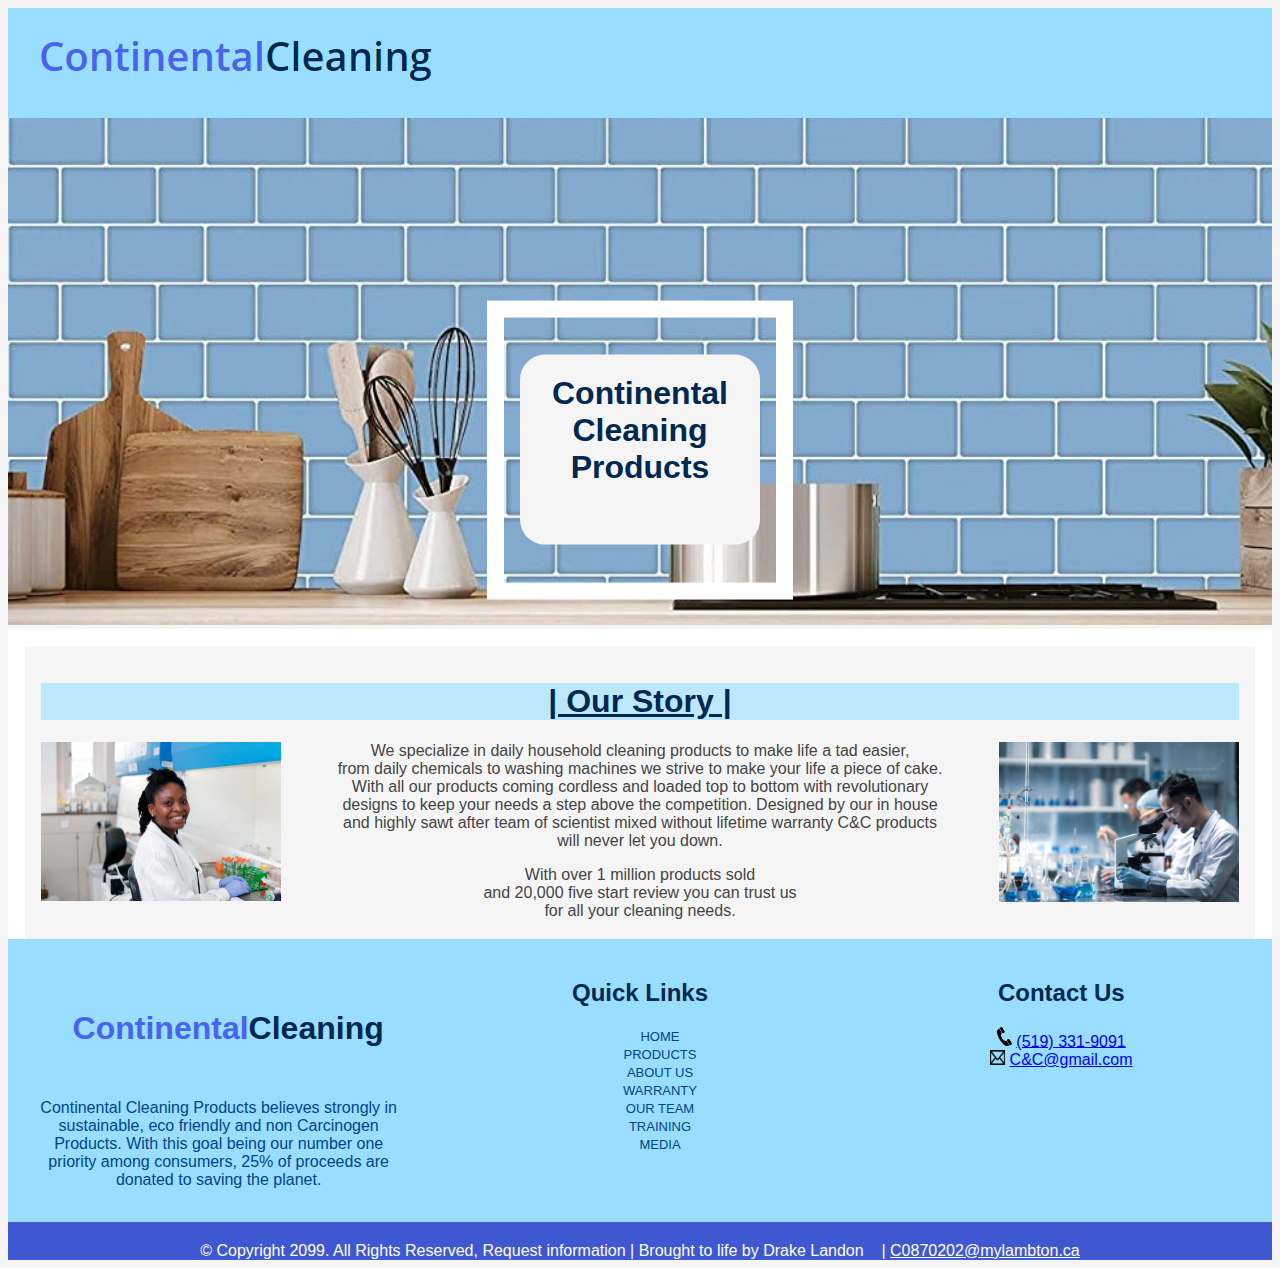
<file: about.html>
<!DOCTYPE html>
<html lang="en">
    <!--links all the other style sheets since i split them up-->
    <head>
        <link rel="stylesheet" href="css/head.css">
        <link rel="stylesheet" href="css/foot.css">
        <link rel="stylesheet" href="css/body.css">
        <link rel="stylesheet" href="css/about.css">
        <title>Continental Cleaning Products</title>
        <meta charset="utf-8">
        <link rel="stylesheet" href="css/optimized.css">
        <script src="js/script.js"></script>
    </head>
    <body>
<header>
    <div class ="container">
        <!--title text 1/2 white and 1/2 blue-->
        <a href="index.html" ><img class="logo" src="images/logo.png" alt="company logo"></a>
        <nav>
            <ul>
                
                <button class="dropbtn"><a href="index.html">Home</button></a>
                <button class="dropbtn"><a href="specials.html">Products</button></a>
                <button class="dropbtn"><a href="about.html">About Us</button></a>

                <div class="dropdown">
                    <button class="dropbtn">Company Info ⮟</button>
                    <div class="dropdown-content">
                        <a href="contact.html">warranty</a>
                        <a href="team.html">Our Team</a>
                        <a href="training.html">Training</a>
                        <a href="media.html">Media</a>
                    </div>
                  </div>

                <!--include in drop down-->


             
                <div class="dropdown">
                    <button class="dropbtn">Reports ⮟</button>
                    <div class="dropdown-content">
                      <a href="WEB1.html">Reports #1</a>
                      <a href="WEB2.html">Reports #2</a>
                      <a href="WEB3.html">Reports #3</a>
                      <a href="WEB4.html">Reports #4</a>
                      <a href="web1-4code.html">SQL code</a>
                    </div>
                  </div>
            </ul>
        </nav>
    </div>
</header>
<main>
    <div class="top_img" >
        <img src="images/backspash___.jpg" alt="blue and white tiles" style="width:100%;">
        <div class="top-left">
            <h1 class="title">Continental Cleaning Products</h1>
        </div>
    </div>

<div class="para">
    <h1 class="heading">| Our Story |</h1>
    <img class="img1" src="images/lab2.jpg" alt="blue and white tiles">
    <img class="img2" src="images/lab1.webp" alt="blue and white tiles">
    <p class="story">
        We specialize in daily household cleaning products to make life a tad easier,<br>
        from daily chemicals to washing machines we strive to make your life a piece of cake.<br>
         With all our products coming cordless and loaded top to bottom with revolutionary <br>
         designs to keep your needs a step above the competition. Designed by our in house <br>
         and highly sawt after team of scientist mixed without lifetime warranty C&C products <br>
         will never let you down.</p>

    <p class="review">
        With over 1 million products sold <br>
        and 20,000 five start review you can trust us<br>
        for all your cleaning needs.
    </p>
</div>
</main>

                       <!--footer starts and is split into 3 sections-->
                       <div class="footer"> 
                        <div class ="footer_main">
                            <div class="footer_section about">
                                
                                <h1 class = "logo"> <span>Continental</span>Cleaning </h1>
            
                                <p>Continental Cleaning Products believes strongly in
                                    sustainable, eco friendly and non Carcinogen Products.
                                    With this goal being our number one priority among consumers,
                                    25% of proceeds are donated to saving the planet.</p>
            
                            </div>
                            <div class="footer_section links">
                                <h2>Quick Links</h2>
                                <ul>
                                    <li><a href="index.html">Home</a></li>
                                    <li><a href="specials.html">Products</a> </li>
                                    <li><a href="about.html">About Us</a></li>
                                    <li><a href="contact.html">warranty</a></li>
                                    <li><a href="team.html">Our Team</a></li>
                                    <li><a href="training.html">Training</a></li>
                                    <li><a href="media.html">Media</a></li>
                                </ul>
                            </div>
                            <div class="footer_section contact">
                                <h2 class="title2">Contact Us</h2>
                                <div class="contact">
                                    <img src="images/phone-icon.png" alt="phone icon" height="19.6" width="15"> 
                                    <a href="tel:5193319091">(519) 331-9091</a>
                                    <br>
                                    <img src="images/email-icon.png" alt="email icon" height="15" width="15">
                                    <a href="mailto:C&C@gmail.com">C&C@gmail.com</a>
                                </div>
                            </div>
                            <!--this is under the footer and just shows name and company-->
                        </div> 
                        <div class="footer_bottom">
                            &copy; Copyright 2099. All Rights Reserved, Request information | Brought to life by Drake Landon &nbsp;&nbsp; | <a class ="email" href="mailto:C0870202@mylambton.ca">C0870202@mylambton.ca</a>
                        </div>
            
                    </div>
                </body>
            
            </html>
            </html>
</file>
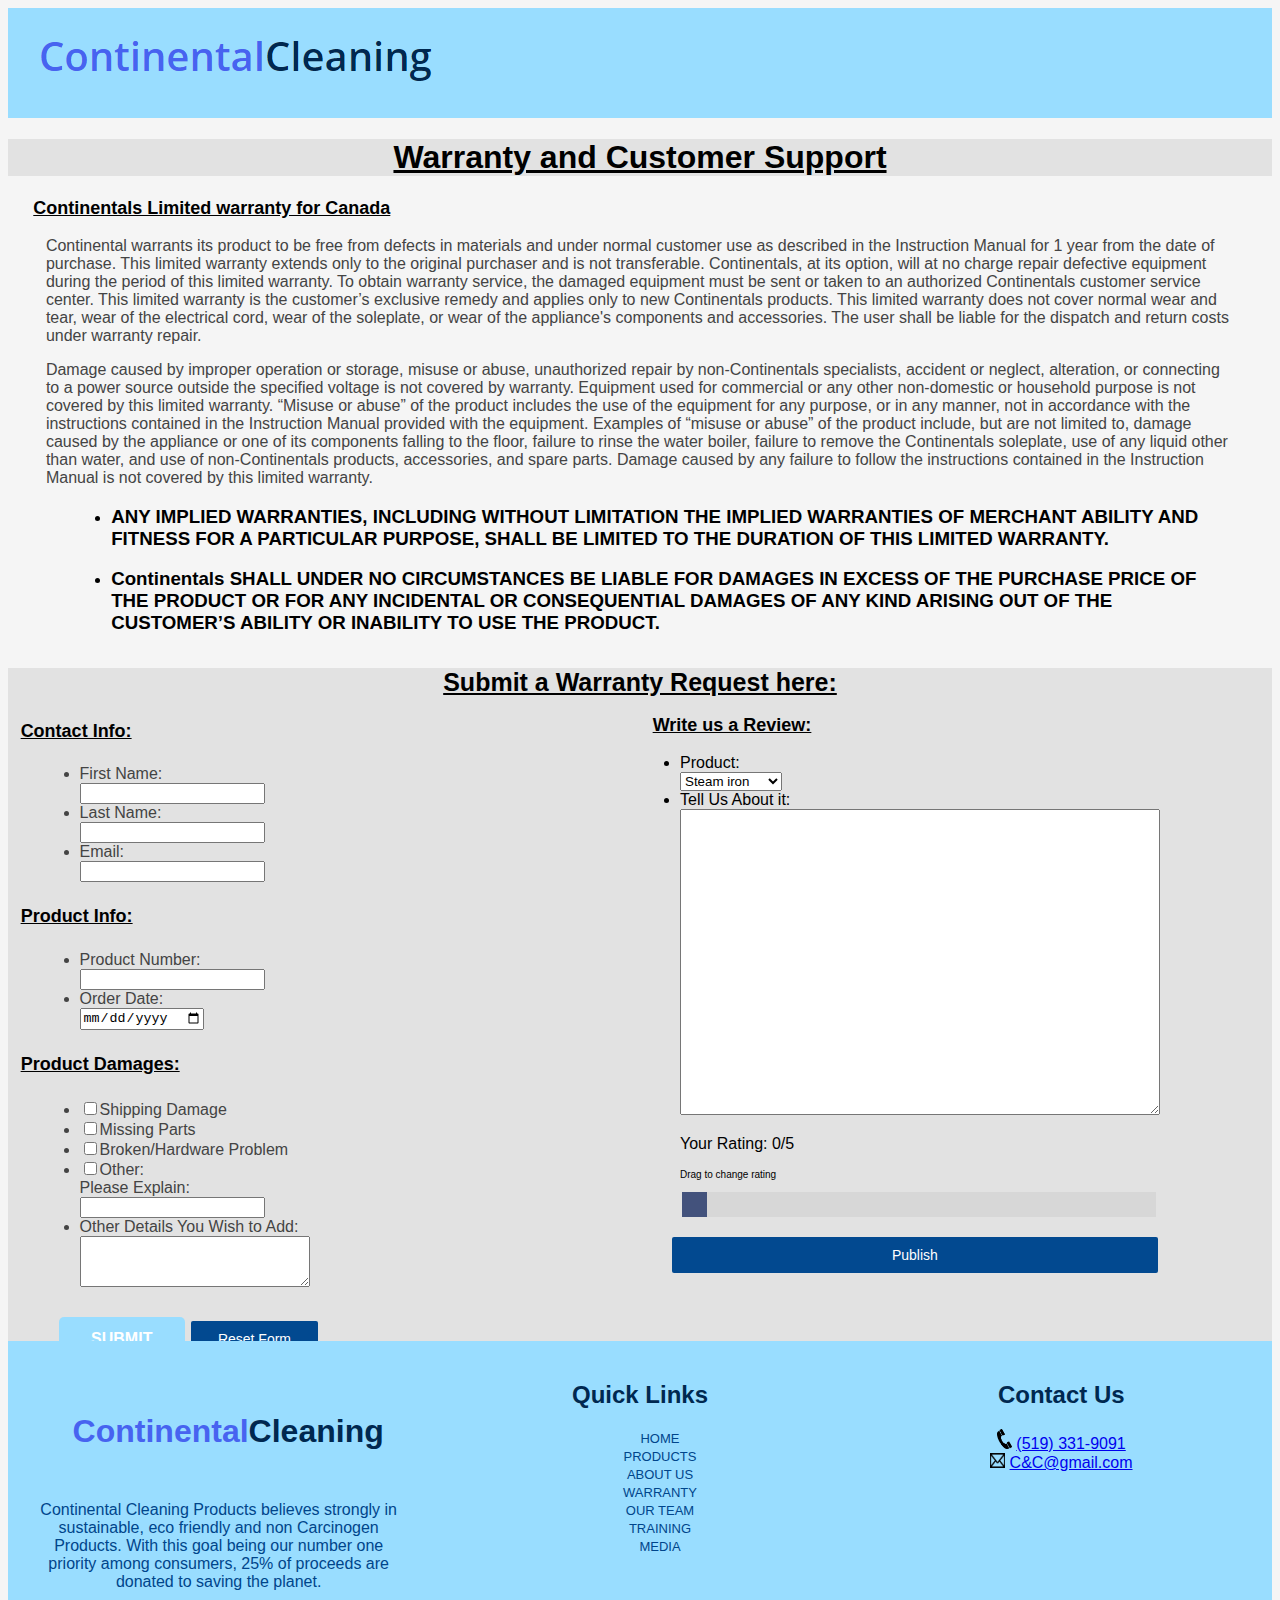
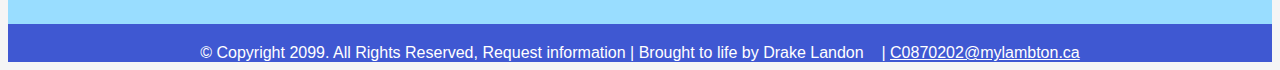
<file: contact.html>
<!DOCTYPE html>
<html lang="en">
    <!--links all the other style sheets since i split them up-->
    <head>
        <link rel="stylesheet" href="css/head.css">
        <link rel="stylesheet" href="css/foot.css">
        <link rel="stylesheet" href="css/body.css">
        <link rel="stylesheet" href="css/contact.css">
        <title>Continental Cleaning Products</title>
        <meta charset="utf-8">
        <link rel="stylesheet" href="css/optimized.css">
        <script src="js/script.js"></script>
    </head>
    <body>
<header>
    <div class ="container">
        <!--title text 1/2 white and 1/2 blue-->
        <a href="index.html" ><img class="logo" src="images/logo.png" alt="company logo"></a>
        <nav>
            <ul>
                
                <button class="dropbtn"><a href="index.html">Home</button></a>
                <button class="dropbtn"><a href="specials.html">Products</button></a>
                <button class="dropbtn"><a href="about.html">About Us</button></a>

                <div class="dropdown">
                    <button class="dropbtn">Company Info ⮟</button>
                    <div class="dropdown-content">
                        <a href="contact.html">warranty</a>
                        <a href="team.html">Our Team</a>
                        <a href="training.html">Training</a>
                        <a href="media.html">Media</a>
                    </div>
                  </div>

                <!--include in drop down-->


             
                <div class="dropdown">
                    <button class="dropbtn">Reports ⮟</button>
                    <div class="dropdown-content">
                      <a href="WEB1.html">Reports #1</a>
                      <a href="WEB2.html">Reports #2</a>
                      <a href="WEB3.html">Reports #3</a>
                      <a href="WEB4.html">Reports #4</a>
                      <a href="web1-4code.html">SQL code</a>
                    </div>
                  </div>
            </ul>
        </nav>
    </div>
</header>
<h1 class = "maint">Warranty and Customer Support</h1>   
<main>
    <h3 class ="title">Continentals Limited warranty for Canada</h3>
    <div class = "mainp">
    <p>Continental warrants its product to be free from defects in materials and 
         under normal customer use as described in the Instruction Manual for 1 year 
         from the date of purchase. This limited warranty extends only to the original 
         purchaser and is not transferable. Continentals, at its option, will at no charge 
         repair defective equipment during the period of this limited warranty. To obtain 
         warranty service, the damaged equipment must be sent or taken to an authorized Continentals 
         customer service center. This limited warranty is the customer’s exclusive remedy 
         and applies only to new Continentals products. This limited warranty does not cover 
         normal wear and tear, wear of the electrical cord, wear of the soleplate, or wear 
         of the appliance's components and accessories. The user shall be liable for the 
         dispatch and return costs under warranty repair.
    </p>  
    <p>
        Damage caused by improper operation or storage, misuse or abuse, 
        unauthorized repair by non-Continentals specialists, accident or neglect, alteration, 
        or connecting to a power source outside the specified voltage is not covered by 
        warranty. Equipment used for commercial or any other non-domestic or household purpose 
        is not covered by this limited warranty. “Misuse or abuse” of the product includes the 
        use of the equipment for any purpose, or in any manner, not in accordance with the instructions 
        contained in the Instruction Manual provided with the equipment. Examples of “misuse or abuse”
        of the product include, but are not limited to, damage caused by the appliance or one of its 
        components falling to the floor, failure to rinse the water boiler, failure to remove the
        Continentals soleplate, use of any liquid other than water, and use of non-Continentals products, 
        accessories, and spare parts. Damage caused by any failure to follow the instructions 
        contained in the Instruction Manual is not covered by this limited warranty.
    </p>
    </div>
<ul class = "terms">
    <li><h3>ANY IMPLIED WARRANTIES, INCLUDING WITHOUT LIMITATION THE IMPLIED WARRANTIES OF MERCHANT ABILITY AND FITNESS FOR A PARTICULAR PURPOSE, SHALL BE LIMITED TO THE DURATION OF THIS LIMITED WARRANTY.</h3></li>
    <li><h3>Continentals SHALL UNDER NO CIRCUMSTANCES BE LIABLE FOR DAMAGES IN EXCESS OF THE PURCHASE PRICE OF THE PRODUCT OR FOR ANY INCIDENTAL OR CONSEQUENTIAL DAMAGES OF ANY KIND ARISING OUT OF THE CUSTOMER’S ABILITY OR INABILITY TO USE THE PRODUCT.</h3></li>
</ul>   
    <h4 class = "maintitle">Submit a Warranty Request here:</h4>
    <form>
<div class="row">
    <div class="column">
    <h4 class = "title">Contact Info:</h4>
    <ul class = "input"><!-- Start Form -->
        <li><label for="fName">First Name:<br></label><input type="text" name="fName" id="fName"></form></li>
        <li><form><label for="fName">Last Name:<br></label><input type="text" name="lName" id="lName"></form></li>
        <li><form><label for="email">Email:<br></label><input type="email" name="email"  id="email"></form></li>
    </ul>
    <h4 class = "title">Product Info:</h4>
    <ul class = "input">
        <li><form><label for="phone">Product Number:<br> </label><input type="num" id="num" name="num"></form></li>
        <li><label for="start">Order Date:<br></label><input type="date" id="start" name="order"value="yy7y/mm/dd"min="2021-01-01" max=""></li>
    </ul>
    
        <h4 class = "title">Product Damages:<br></h4> 
        <ul class = "input"> 
          <li><input type="checkbox" name="ship" id="ship" value="ship" class="ship">Shipping Damage</li>
          <li><input type="checkbox" name="miss" id="miss" value="miss" class="chkbx">Missing Parts</li>  
          <li><input type="checkbox" name="broke" id="broke" value="broke" class="chkbx">Broken/Hardware Problem</li>
          <li><input type="checkbox" name="other" id="other" value="other" class="chkbx">Other:<br>Please Explain: <br><input type="text" name="fName" id="fName"></li>
        
          <li><label for="questions"> Other Details You Wish to Add: <br></label>
          <textarea style="width: 40%;" id="questions" name="questions" rows="3" cols="28"></textarea></li>
        </ul class = "input">

          <input class = "btn1" type="submit" id="submit" value ="Submit" class="btn">
          <input class = "btn2" type="reset" id="reset" value="Reset Form" class="btn">

          
          
        </div>
    
    <div class="column">
        <h3 class = "title">Write us a Review:</h3>
        <ul>
            <li><label for="reference">Product:<br></label>
        <select name="Product" id="Product">
          <option value="ad">Steam iron</option>
          <option value="friend">Toilet cleaner</option>  
          <option value="google">Drain cleaner</option>
          <option value="social">magic eraser</option>
          <option value="other">Other</option></li>
        </select>

        <li><label for="questions">Tell Us About it: <br></label>
          <textarea class="txtbox" id="questions" name="questions" rows="20" cols="75"></textarea>
          
          <div class="slidecontainer">
            <p>Your Rating: <span id="demo"></span>/5</p>
            <p style="font-size: 10px">Drag to change rating</p>
            <input type="range" min="0" max="5" value="0" class="slider" id="myRange">
            
          </div>
          <!-- looked this up since i thought it would be  a neat add on-->
          <script>
            var slider = document.getElementById("myRange");
            var output = document.getElementById("demo");
            output.innerHTML = slider.value;
            
            slider.oninput = function() {
              output.innerHTML = this.value;
            }
            </script></ul>

            <button class= "btn3" type="Publish">Publish</button></li>
        
    </div>
    </div>
</div>






</main>

        <!--footer starts and is split into 3 sections-->
        <div class="footer"> 
            <div class ="footer_main">
                <div class="footer_section about">
                    
                    <h1 class = "logo"> <span>Continental</span>Cleaning </h1>

                    <p>Continental Cleaning Products believes strongly in
                        sustainable, eco friendly and non Carcinogen Products.
                        With this goal being our number one priority among consumers,
                        25% of proceeds are donated to saving the planet.</p>

                </div>
                <div class="footer_section links">
                    <h2>Quick Links</h2>
                    <ul>
                        <li><a href="index.html">Home</a></li>
                        <li><a href="specials.html">Products</a> </li>
                        <li><a href="about.html">About Us</a></li>
                        <li><a href="contact.html">warranty</a></li>
                        <li><a href="team.html">Our Team</a></li>
                        <li><a href="training.html">Training</a></li>
                        <li><a href="media.html">Media</a></li>
                    </ul>
                </div>
                <div class="footer_section contact">
                    <h2 class="title2">Contact Us</h2>
                    <div class="contact">
                        <img src="images/phone-icon.png" alt="phone icon" height="19.6" width="15"> 
                        <a href="tel:5193319091">(519) 331-9091</a>
                        <br>
                        <img src="images/email-icon.png" alt="email icon" height="15" width="15">
                        <a href="mailto:C&C@gmail.com">C&C@gmail.com</a>
                    </div>
                </div>
                <!--this is under the footer and just shows name and company-->
            </div> 
            <div class="footer_bottom">
                &copy; Copyright 2099. All Rights Reserved, Request information | Brought to life by Drake Landon &nbsp;&nbsp; | <a class ="email" href="mailto:C0870202@mylambton.ca">C0870202@mylambton.ca</a>
            </div>

        </div>
    </body>

</html>
</html>
</file>
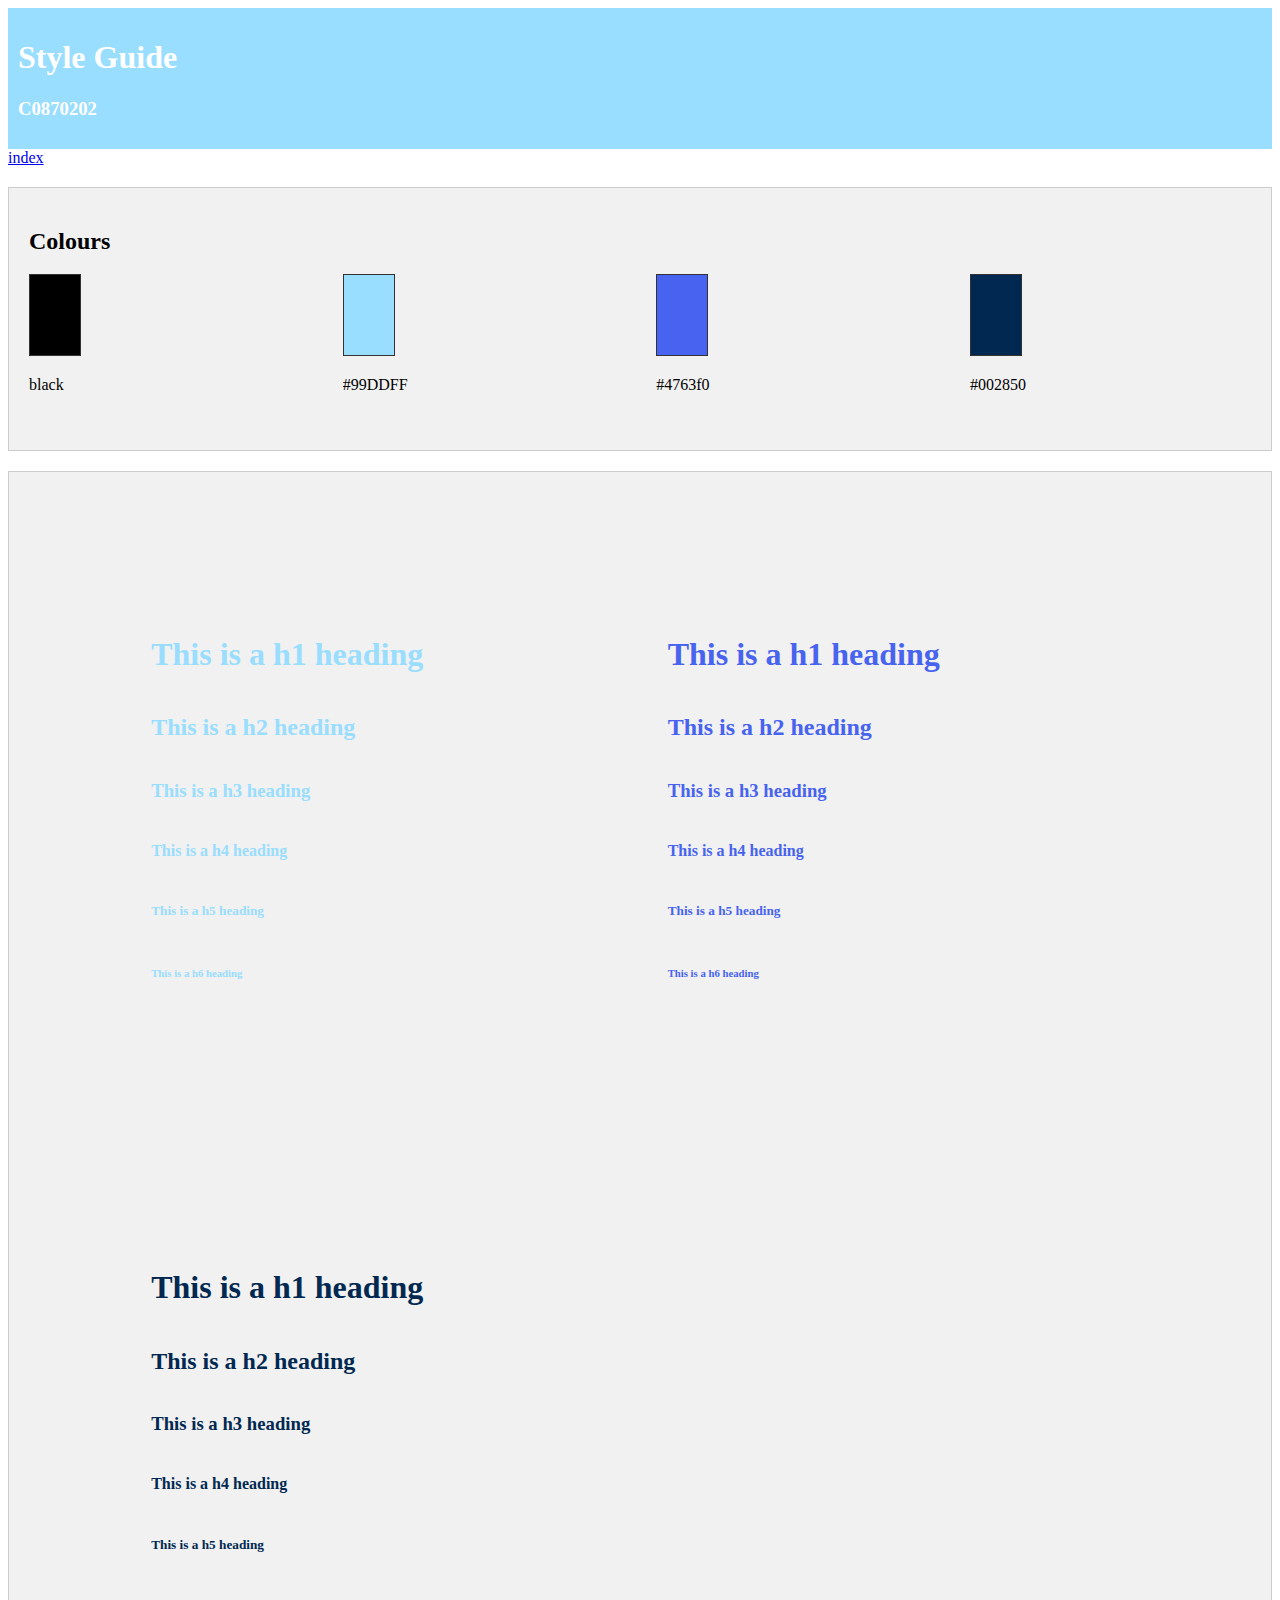
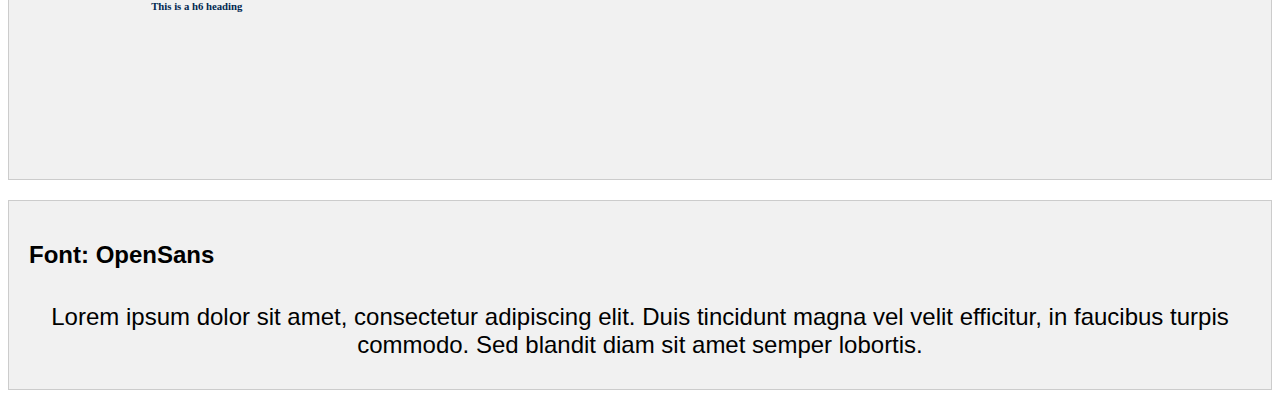
<file: styleguide.html>
<!DOCTYPE html>
<html>
<head>
	<title>Drakes Style Guide</title>
	<link rel="stylesheet" type="text/css" href="css/styleguide.css">
    
</head>
<body>
	<header>
		<h1>Style Guide</h1>
        <h3>C0870202</h3>
	</header>
    <a href="index.html">index</button></a>
    <section class ="boarders">
        <h2>Colours</h2>
        <ul class="color-list">
            <li>
                <div class="color" style="background-color: black;"></div>
                <p>black</p>
            </li>
            <li>
                <div class="color" style="background-color: #99DDFF;"></div>
                <p>#99DDFF</p>
            </li>
            <li>
                <div class="color" style="background-color: #4763f0;"></div>
                <p>#4763f0</p>
            </li>
            <li>
                <div class="color" style="background-color: #002850;"></div>
                <p>#002850</p>
            </li>
            <!-- Add more colors here -->
        </ul>
    </section>
    
    <section class ="boarders" class="container">
        <div class="column">
          <h1 class="test">This is a h1 heading</h1>
          <h2 class="test">This is a h2 heading</h2>
          <h3 class="test">This is a h3 heading</h3>
          <h4 class="test">This is a h4 heading</h4>
          <h5 class="test">This is a h5 heading</h5>
          <h6 class="test">This is a h6 heading</h6>
        </div>
        <div class="column">
          <h1 class="test2">This is a h1 heading</h1>
          <h2 class="test2">This is a h2 heading</h2>
          <h3 class="test2">This is a h3 heading</h3>
          <h4 class="test2">This is a h4 heading</h4>
          <h5 class="test2">This is a h5 heading</h5>
          <h6 class="test2">This is a h6 heading</h6>
        </div>
        <div class="column">
          <h1 class="test3">This is a h1 heading</h1>
          <h2 class="test3">This is a h2 heading</h2>
          <h3 class="test3">This is a h3 heading</h3>
          <h4 class="test3">This is a h4 heading</h4>
          <h5 class="test3">This is a h5 heading</h5>
          <h6 class="test3">This is a h6 heading</h6>
        </div>
      </section>
      
	<section class ="boarders" class="fonts">
		<h2 class="font" style= "font-family: Open Sans, sans-serif";>Font: OpenSans</h2>

                <p class="font" style= "font-family: Open Sans, sans-serif " ;>Lorem ipsum dolor sit amet, consectetur adipiscing elit. Duis tincidunt magna vel velit efficitur, in faucibus turpis commodo. Sed blandit diam sit amet semper lobortis.</p>
	</section>
</body>
</html>
</file>
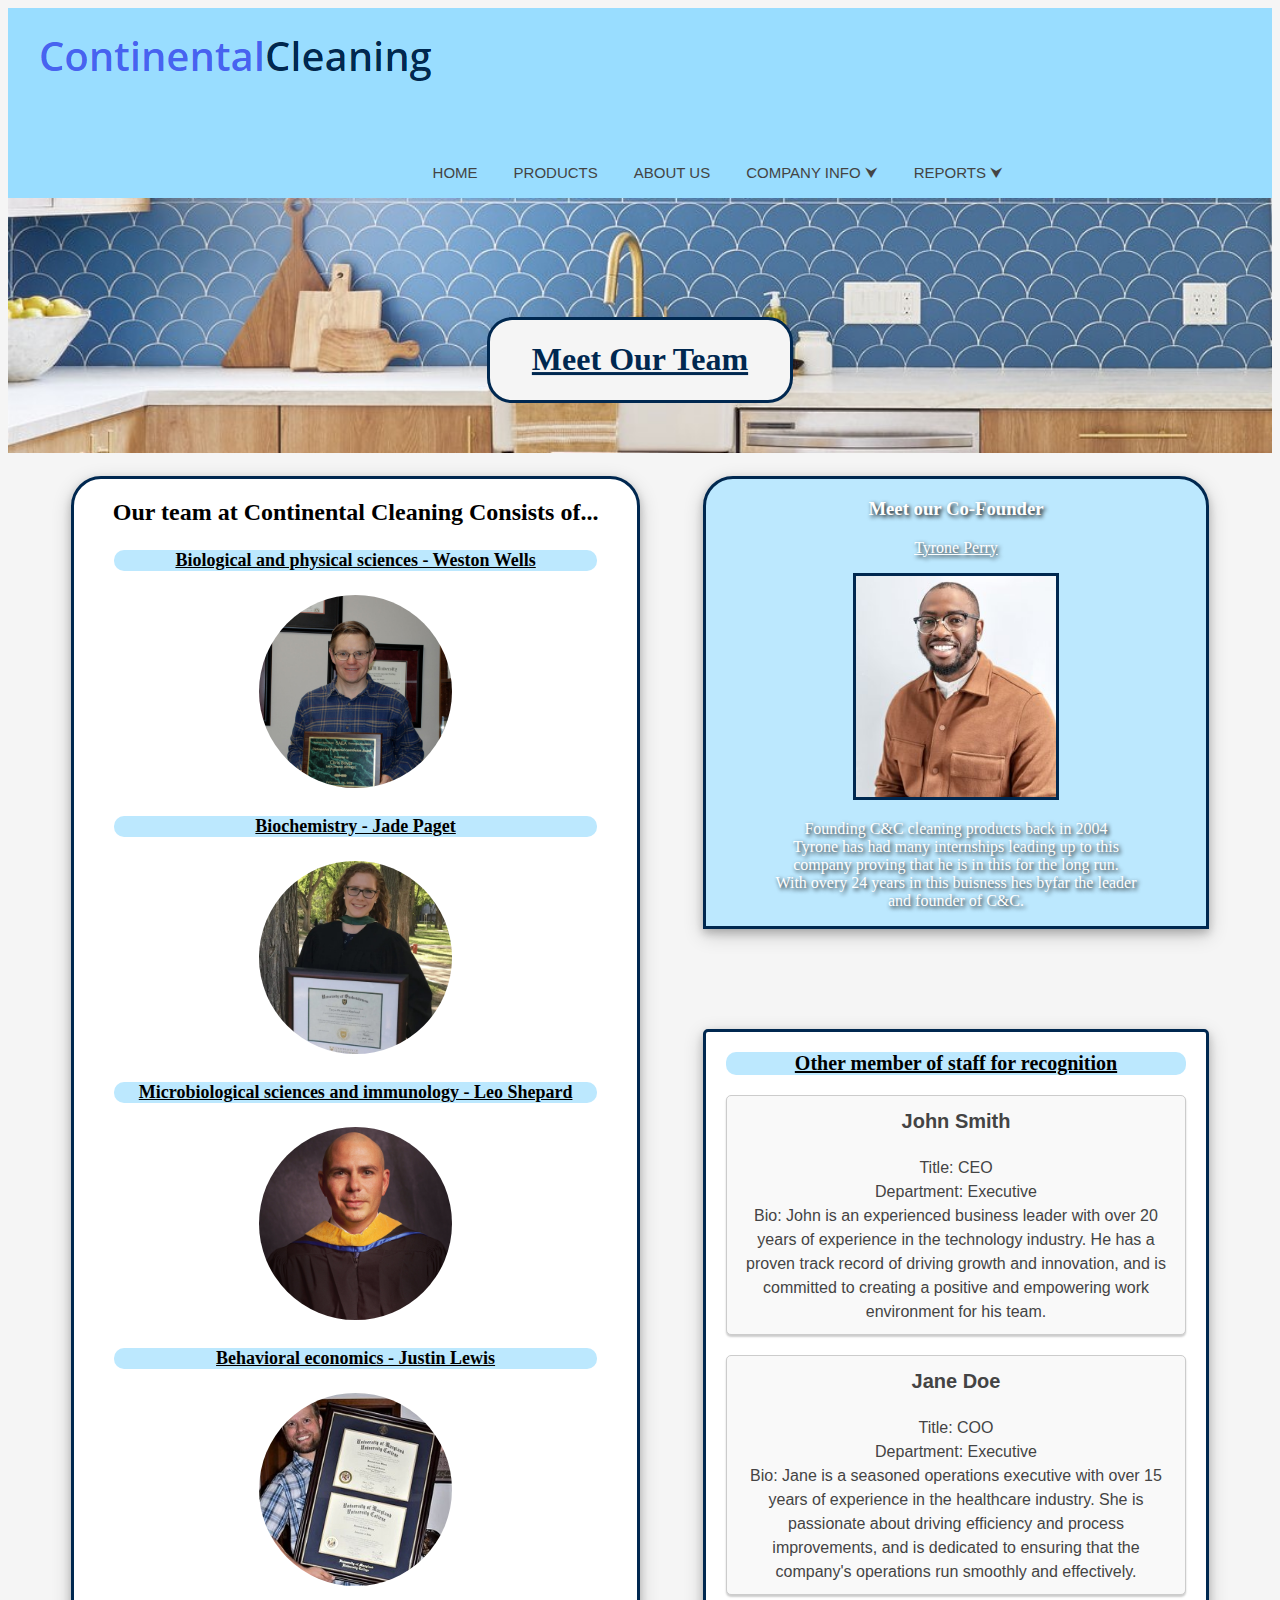
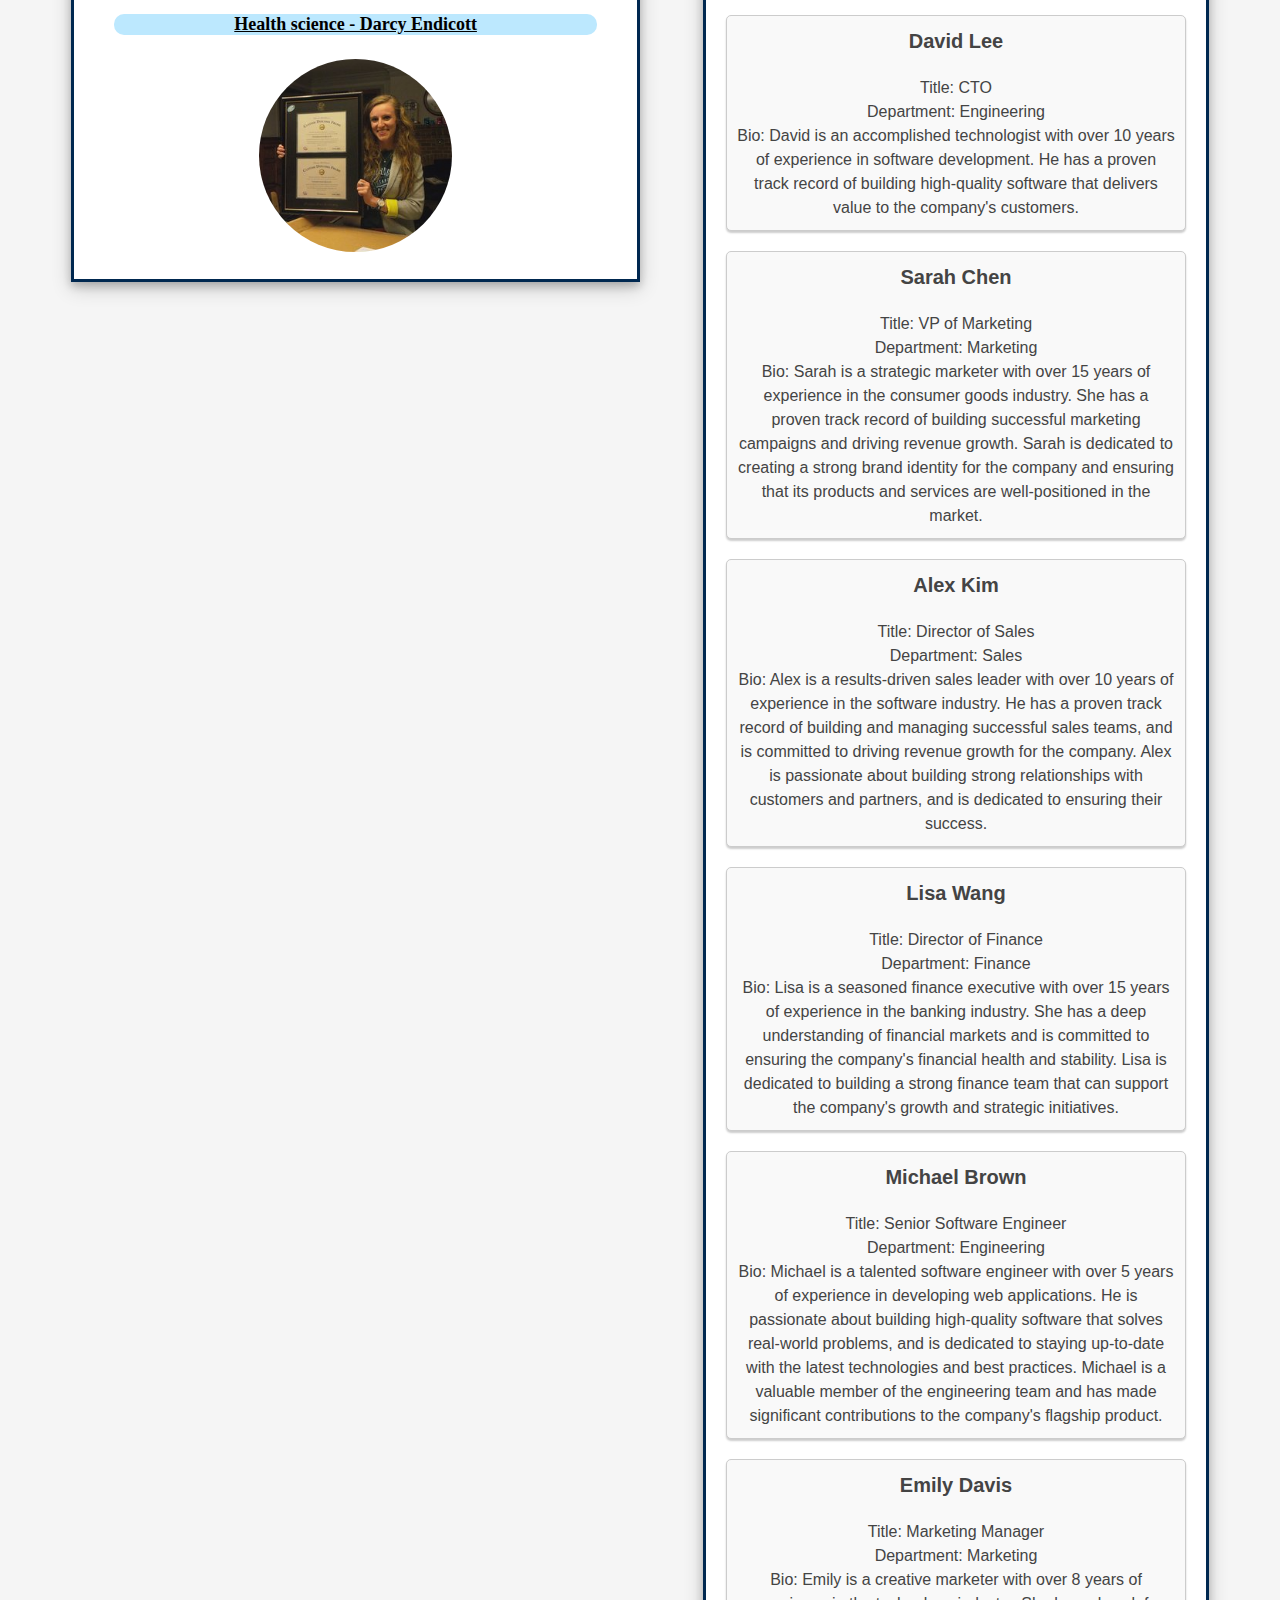
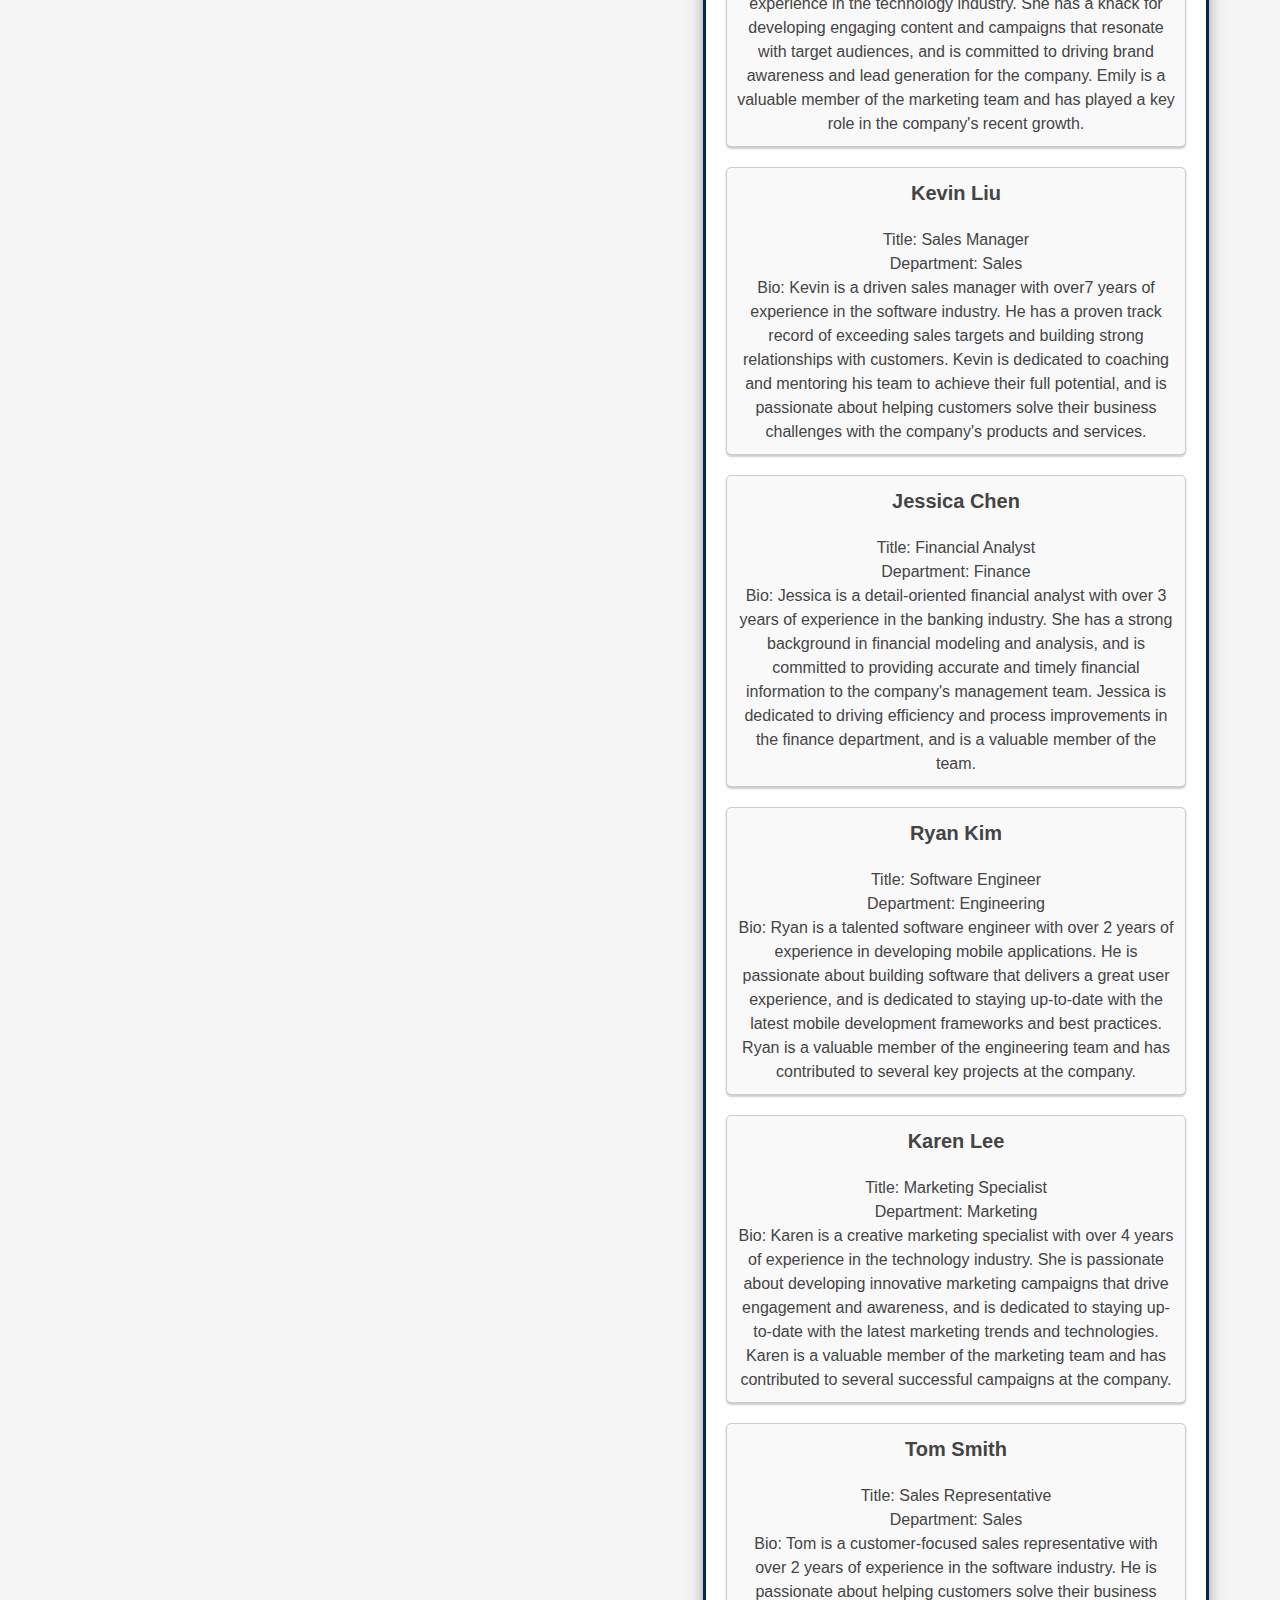
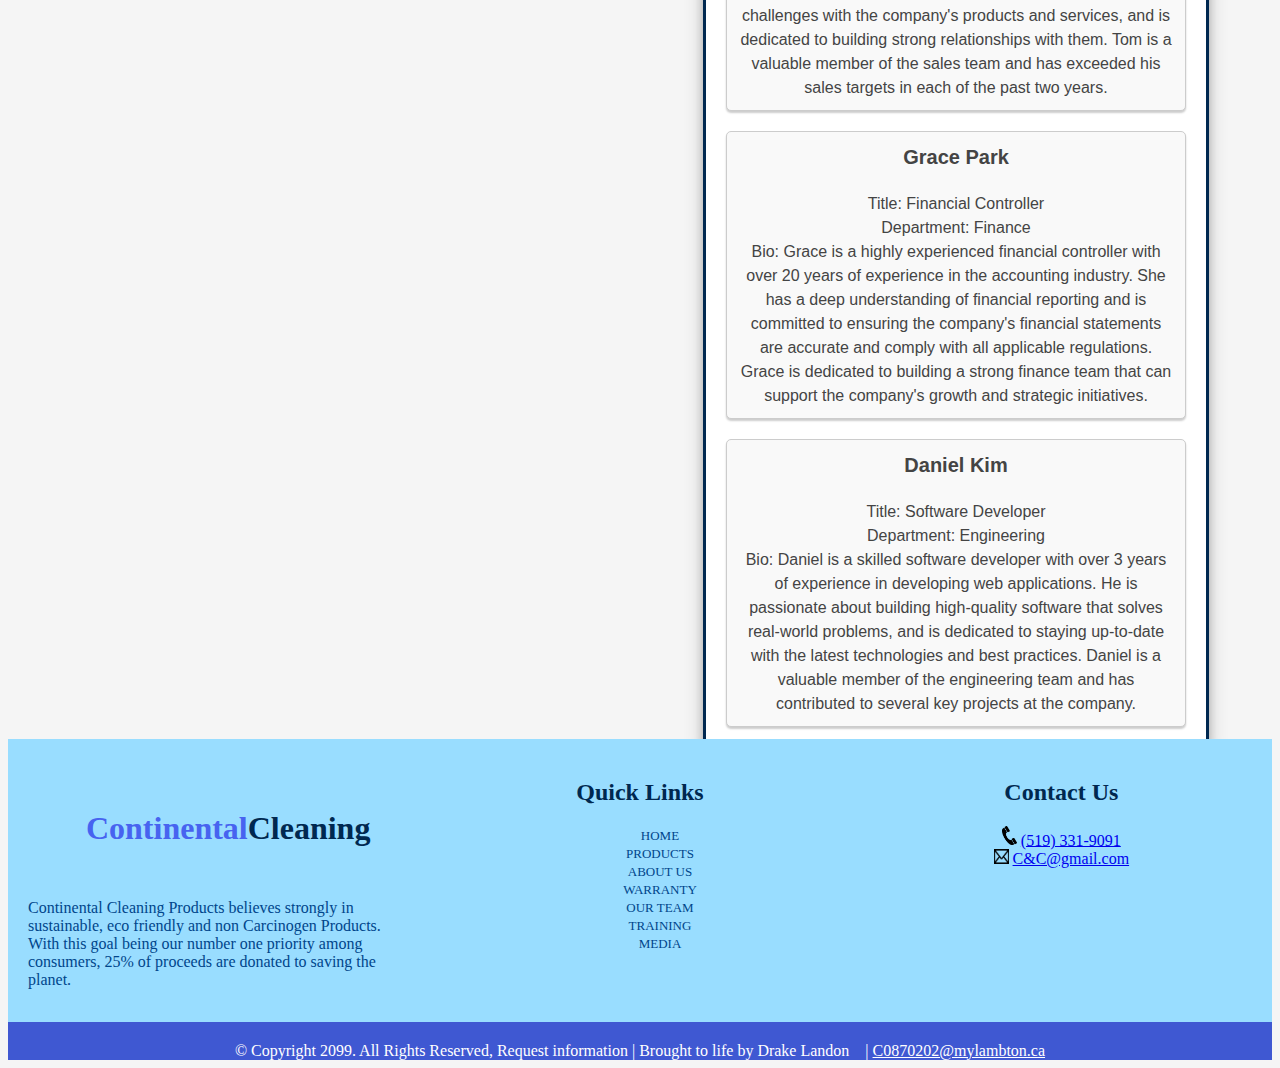
<file: team.html>
<!DOCTYPE html>
<html lang="en">
    <!--links all the other style sheets since i split them up-->
    <head>
        <link rel="stylesheet" href="css/head.css">
        <link rel="stylesheet" href="css/foot.css">
        <link rel="stylesheet" href="css/body.css">
        <link rel="stylesheet" href="css/team.css">
        <title>Continental Cleaning Products</title>
        <meta charset="utf-8">
        <script src="https://code.jquery.com/jquery-3.6.0.min.js"></script>
        <script src="js/team.js"></script>
    </head>
    <body>
<header>
    <div class ="container">
        <!--title text 1/2 white and 1/2 blue-->
        <a href="index.html" ><img class="logo" src="images/logo.png" alt="company logo"></a>
        <nav>
            <ul>
                
                <button class="dropbtn"><a href="index.html">Home</button></a>
                <button class="dropbtn"><a href="specials.html">Products</button></a>
                <button class="dropbtn"><a href="about.html">About Us</button></a>

                <div class="dropdown">
                    <button class="dropbtn">Company Info ⮟</button>
                    <div class="dropdown-content">
                        <a href="contact.html">warranty</a>
                        <a href="team.html">Our Team</a>
                        <a href="training.html">Training</a>
                        <a href="media.html">Media</a>
                    </div>
                  </div>

                <!--include in drop down-->


             
                <div class="dropdown">
                    <button class="dropbtn">Reports ⮟</button>
                    <div class="dropdown-content">
                      <a href="WEB1.html">Reports #1</a>
                      <a href="WEB2.html">Reports #2</a>
                      <a href="WEB3.html">Reports #3</a>
                      <a href="WEB4.html">Reports #4</a>
                      <a href="web1-4code.html">SQL code</a>
                    </div>
                  </div>
            </ul>
        </nav>
    </div>
</header>

<main>

    <div class="top_img" >
        <img src="images/2e161_3e4b7.jpeg" alt="blue and white tiles" style="width:100%;">
        <div class="txtteam">
            <h1>Meet Our Team</h1>
            
        </div>
    </div>
<div class="row">   
<section class="mid">
    <div class="column">
    <article class="mainteam">
        <h2 class="maintitle" >Our team at Continental Cleaning Consists of...</h2>
        <figure>
            <h4 class="title">Biological and physical sciences - Weston Wells </h4>
            <img class="image" src="images/aword1.jpg" alt="science profressor" style="width:40%;">
            <h4 class="title">Biochemistry - Jade Paget</h4>
            <img class="image" src="images/aword2.jpg" alt="science profressor" style="width:40%;">
            <h4 class="title">Microbiological sciences and immunology - Leo Shepard</h4>
            <img class="image" src="images/aword3.jpeg" alt="science profressor" style="width:40%;">
            <h4 class="title">Behavioral economics - Justin Lewis</h4>
            <img class="image" src="images/aword4.jpg" alt="science profressor" style="width:40%;">
            <h4 class="title">Health science - Darcy Endicott</h4>
            <img class="image" src="images/aword5.jpg" alt="science profressor" style="width:40%;">
        </figure>
    </article>
    </div>  

    <div class="column">
    
    <aside class="cofound">
        <h3>Meet our Co-Founder</h3>
        <p style="text-decoration: underline;">Tyrone Perry</p>
        <img src="images/Tunde_Humansquad-scaled-e1630517328983-271x300.jpeg" class="found" alt="co founder" style="width:40%;">
        <p>Founding C&C cleaning products back in 2004 <br>
        Tyrone has had many internships leading up to this <br> 
        company proving that he is in this for the long run.<br>
        With overy 24 years in this buisness hes byfar the leader <br>
        and founder of C&C.</p>
    </aside>
    <aside class="other">
        <h3 class="title">Other member of staff for recognition</h3>
        <div id="employee-list"></div>
    </aside>
    </div>
    </div>
</div>
</main>
        </div>   
              <!--footer starts and is split into 3 sections-->
              <div class="footer"> 
                <div class ="footer_main">
                    <div class="footer_section about">
                        
                        <h1 class = "logo"> <span>Continental</span>Cleaning </h1>
    
                        <p>Continental Cleaning Products believes strongly in
                            sustainable, eco friendly and non Carcinogen Products.
                            With this goal being our number one priority among consumers,
                            25% of proceeds are donated to saving the planet.</p>
    
                    </div>
                    <div class="footer_section links">
                        <h2>Quick Links</h2>
                        <ul>
                            <li><a href="index.html">Home</a></li>
                            <li><a href="specials.html">Products</a> </li>
                            <li><a href="about.html">About Us</a></li>
                            <li><a href="contact.html">warranty</a></li>
                            <li><a href="team.html">Our Team</a></li>
                            <li><a href="training.html">Training</a></li>
                            <li><a href="media.html">Media</a></li>
                        </ul>
                    </div>
                    <div class="footer_section contact">
                        <h2 class="title2">Contact Us</h2>
                        <div class="contact">
                            <img src="images/phone-icon.png" alt="phone icon" height="19.6" width="15"> 
                            <a href="tel:5193319091">(519) 331-9091</a>
                            <br>
                            <img src="images/email-icon.png" alt="email icon" height="15" width="15">
                            <a href="mailto:C&C@gmail.com">C&C@gmail.com</a>
                        </div>
                    </div>
                    <!--this is under the footer and just shows name and company-->
                </div> 
                <div class="footer_bottom">
                    &copy; Copyright 2099. All Rights Reserved, Request information | Brought to life by Drake Landon &nbsp;&nbsp; | <a class ="email" href="mailto:C0870202@mylambton.ca">C0870202@mylambton.ca</a>
                </div>
    
            </div>
        </body>
    
    </html>
    </html>
</file>
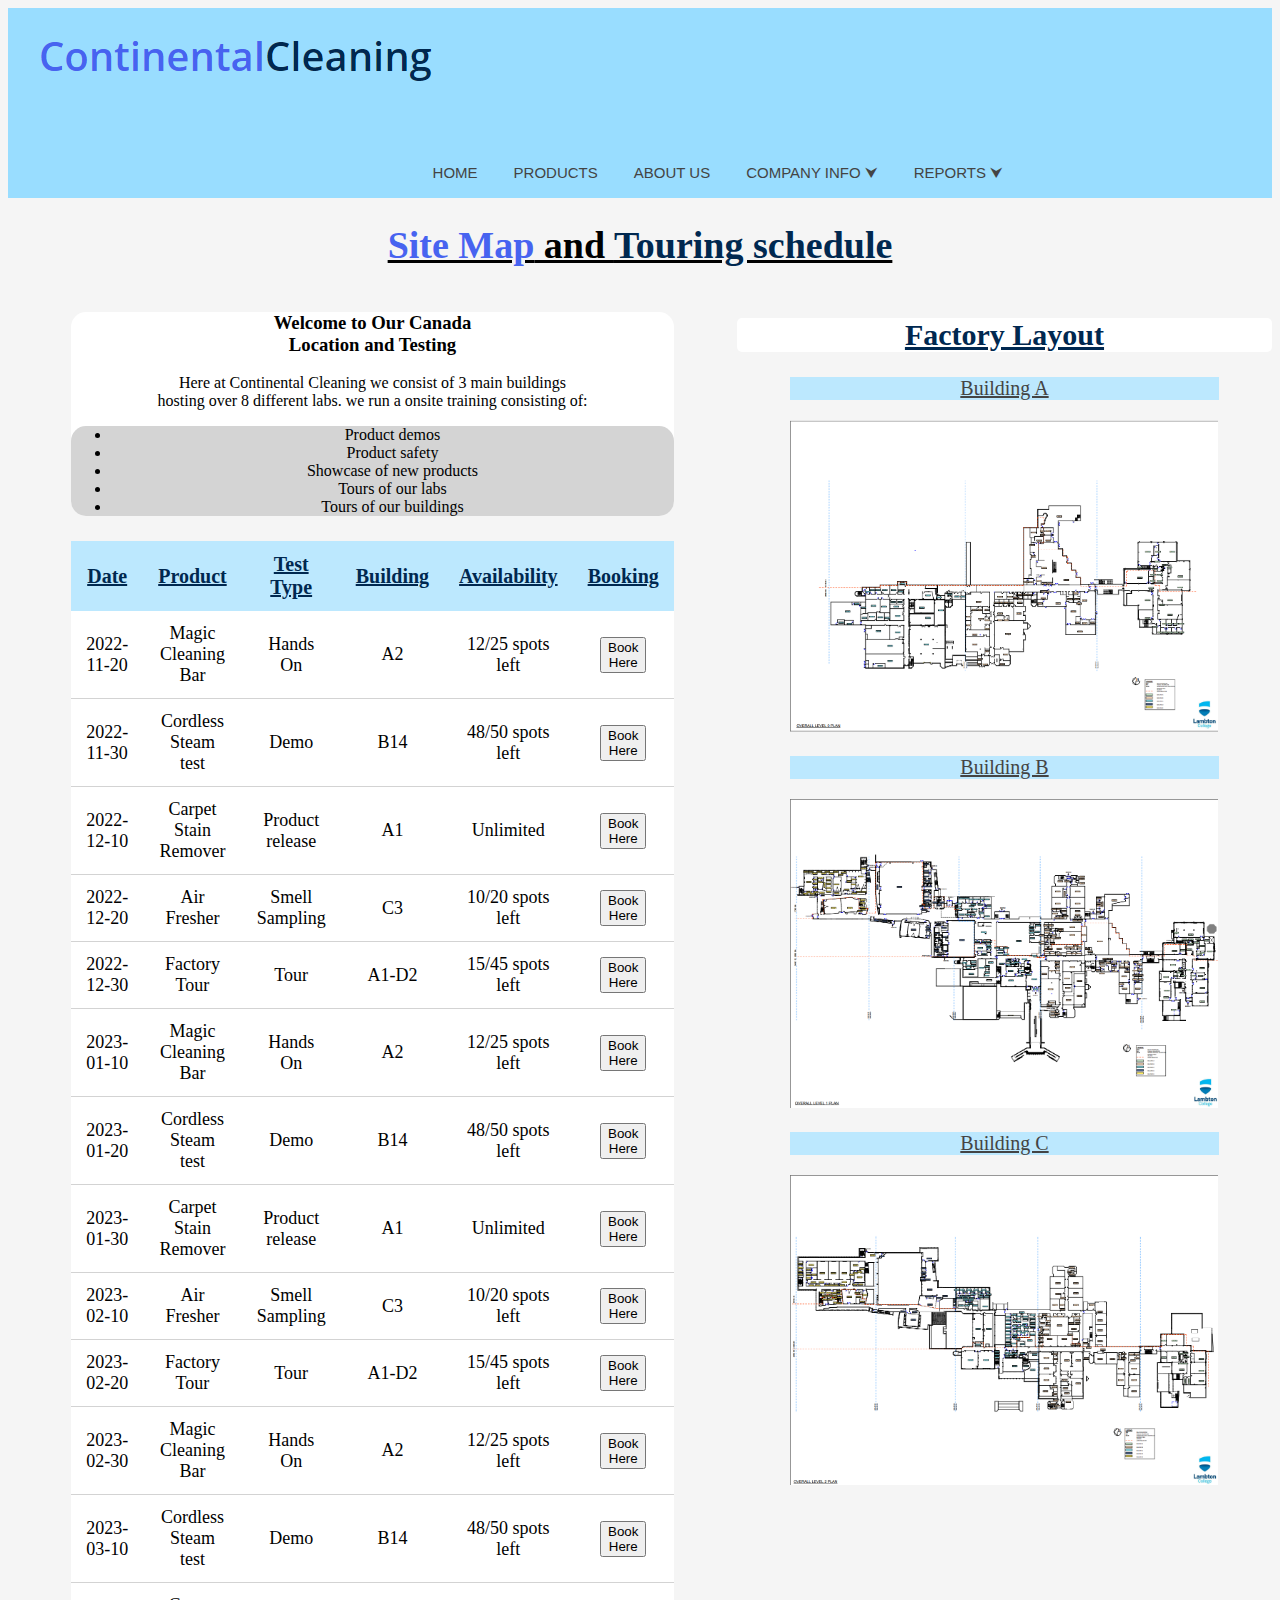
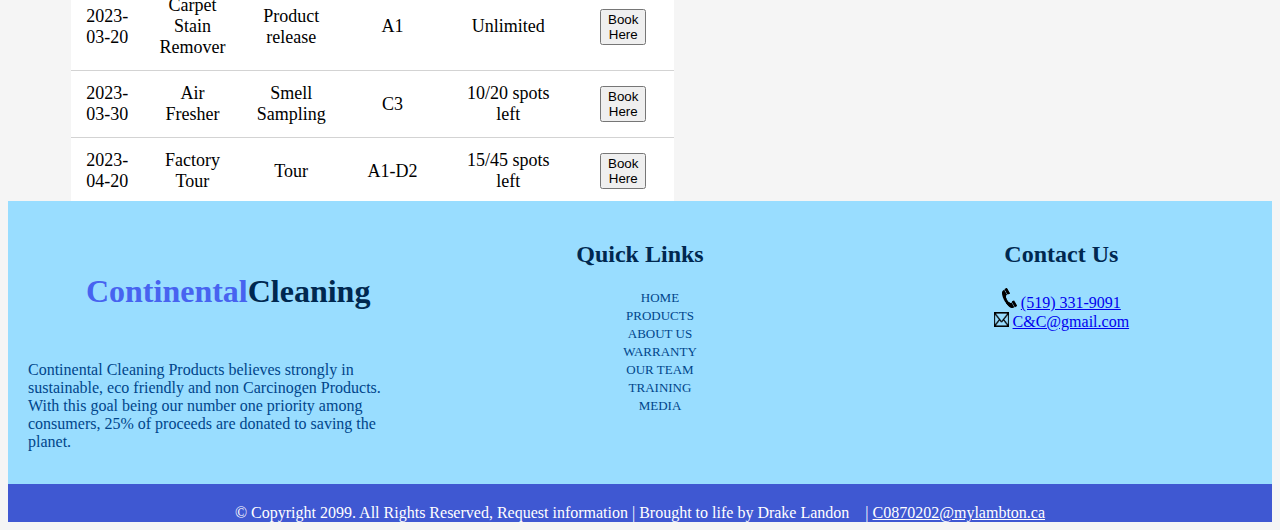
<file: training.html>
<!DOCTYPE html>
<html lang="en">
    <!--links all the other style sheets since i split them up-->
    <head>
        <link rel="stylesheet" href="css/head.css">
        <link rel="stylesheet" href="css/foot.css">
        <link rel="stylesheet" href="css/body.css">
        <link rel="stylesheet" href="css/training.css">
        <title>Continental Cleaning Products</title>
        <meta charset="utf-8">
    </head>
    <body>
<header>
    <div class ="container">
        <!--title text 1/2 white and 1/2 blue-->
        <a href="index.html" ><img class="logo" src="images/logo.png" alt="company logo"></a>
        <nav>
            <ul>
                
                <button class="dropbtn"><a href="index.html">Home</button></a>
                <button class="dropbtn"><a href="specials.html">Products</button></a>
                <button class="dropbtn"><a href="about.html">About Us</button></a>

                <div class="dropdown">
                    <button class="dropbtn">Company Info ⮟</button>
                    <div class="dropdown-content">
                        <a href="contact.html">warranty</a>
                        <a href="team.html">Our Team</a>
                        <a href="training.html">Training</a>
                        <a href="media.html">Media</a>
                    </div>
                  </div>

                <!--include in drop down-->


             
                <div class="dropdown">
                    <button class="dropbtn">Reports ⮟</button>
                    <div class="dropdown-content">
                      <a href="WEB1.html">Reports #1</a>
                      <a href="WEB2.html">Reports #2</a>
                      <a href="WEB3.html">Reports #3</a>
                      <a href="WEB4.html">Reports #4</a>
                      <a href="web1-4code.html">SQL code</a>
                    </div>
                  </div>
            </ul>
        </nav>
    </div>
</header>
<h1 class="tour">
            <h1 style = "text-align: center; font-size: 38px; text-decoration: underline;"><span style="color: #4763f0;">Site Map</span> and <span style="color: #002850;">Touring schedule</span></h1>
        </div>
<div class="row">
    <div class="column">

        <div class = "intro" style="background-color: white; border-radius: 15px;">
            <h3>Welcome to Our Canada <br> Location and Testing</h3>

            <p>Here at Continental Cleaning we consist of 3 main buildings <br> 
                hosting over 8 different labs. we run a onsite training consisting of:</p>
                <ul style="background-color: rgb(212, 212, 212); border-radius: 15px;">
                    <li>Product demos</li>
                    <li>Product safety</li>
                    <li>Showcase of new products</li>
                    <li>Tours of our labs</li>
                    <li>Tours of our buildings</li>
                </ul>
        </div>


<main>
    
    <table class="training">
      <thead>
        <tr>
          <th>Date</th>
          <th>Product</th>
          <th>Test Type</th>
          <th>Building</th>
          <th>Availability</th>
          <th>Booking</th>
        </tr>
      </thead>
      <tbody>
        <tr>
            <td>2022-11-20</td>
            <td>Magic Cleaning Bar</td>
            <td>Hands On</td>
            <td>A2</td>
            <td>12/25 spots left</td>
            <td><button class = "button">Book <br>Here</button></td>
        </tr>
        <tr>
            <td>2022-11-30</td>
            <td>Cordless Steam test</td>
            <td>Demo</td>
            <td>B14</td>
            <td>48/50 spots left</td>
            <td><button class = "button">Book<br>Here</button></td>
        </tr>
        <tr>
            <td>2022-12-10</td>
            <td>Carpet Stain Remover</td>
            <td>Product release</td>
            <td>A1</td>
            <td>Unlimited</td>
            <td><button class = "button">Book<br>Here</button></td>
        <tr>
            <td>2022-12-20</td>
            <td>Air Fresher</td>
            <td>Smell Sampling</td>
            <td>C3</td>
            <td>10/20 spots left</td>
            <td><button class = "button">Book<br>Here</button></td>
        </tr>
        <tr>
            <td>2022-12-30</td>
            <td>Factory Tour</td>
            <td>Tour</td>
            <td>A1-D2</td>
            <td>15/45 spots left</td>
            <td><button class = "button">Book<br>Here</button></td>
        </tr>
        <tr>
            <td>2023-01-10</td>
            <td>Magic Cleaning Bar</td>
            <td>Hands On</td>
            <td>A2</td>
            <td>12/25 spots left</td>
            <td><button class = "button">Book<br>Here</button></td>
        </tr>
        <tr>
            <td>2023-01-20</td>
            <td>Cordless Steam test</td>
            <td>Demo</td>
            <td>B14</td>
            <td>48/50 spots left</td>
            <td><button class = "button">Book<br>Here</button></td>
        </tr>
        <tr>
            <td>2023-01-30</td>
            <td>Carpet Stain Remover</td>
            <td>Product release</td>
            <td>A1</td>
            <td>Unlimited</td>
            <td><button class = "button">Book<br>Here</button></td>
        <tr>
            <td>2023-02-10</td>
            <td>Air Fresher</td>
            <td>Smell Sampling</td>
            <td>C3</td>
            <td>10/20 spots left</td>
            <td><button class = "button">Book<br>Here</button></td>
        </tr>
        <tr>
            <td>2023-02-20</td>
            <td>Factory Tour</td>
            <td>Tour</td>
            <td>A1-D2</td>
            <td>15/45 spots left</td>
            <td><button class = "button">Book<br>Here</button></td>
        <tr>
            <td>2023-02-30</td>
            <td>Magic Cleaning Bar</td>
            <td>Hands On</td>
            <td>A2</td>
            <td>12/25 spots left</td>
            <td><button class = "button">Book<br>Here</button></td>
        </tr>
        <tr>
            <td>2023-03-10</td>
            <td>Cordless Steam test</td>
            <td>Demo</td>
            <td>B14</td>
            <td>48/50 spots left</td>
            <td><button class = "button">Book<br>Here</button></td>
        </tr>
        <tr>
            <td>2023-03-20</td>
            <td>Carpet Stain Remover</td>
            <td>Product release</td>
            <td>A1</td>
            <td>Unlimited</td>
            <td><button class = "button">Book<br>Here</button></td>
        <tr>
            <td>2023-03-30</td>
            <td>Air Fresher</td>
            <td>Smell Sampling</td>
            <td>C3</td>
            <td>10/20 spots left</td>
            <td><button class = "button">Book<br>Here</button></td>
        </tr>
        <tr>
            <td>2023-04-20</td>
            <td>Factory Tour</td>
            <td>Tour</td>
            <td>A1-D2</td>
            <td>15/45 spots left</td>
            <td><button class = "button">Book<br>Here</button></td>
        </tr>
        </tr>
      </tbody>
    </table>
</div>

<div class="column">
<article class="layout">
    <!-- header and first p-->
    <h2 class = "heading" style="background-color: rgb(255, 255, 255); border-radius: 5px;">Factory Layout </h2>
    <section>
        <aside>
            <P class = "buildings">Building A</P>
            <img src="images/builda.png" alt="site layout of building A" style="width:80%;;">
        </aside>
    </section>

    <section>
        <aside>
            <p class = "buildings">Building B</p>
            <img src="images/buildb.png" alt="site layout of building B" style="width:80%;">
        </aside>
    </section>

    <section>
        <aside>
            <p class = "buildings">Building C</p>
            <img src="images/buildc.png" alt="site layout of building C" style="width:80%;">
        </aside>
    </section>
</article>
</div>
</div>

</main>

             <!--footer starts and is split into 3 sections-->
             <div class="footer"> 
                <div class ="footer_main">
                    <div class="footer_section about">
                        
                        <h1 class = "logo"> <span>Continental</span>Cleaning </h1>
    
                        <p>Continental Cleaning Products believes strongly in
                            sustainable, eco friendly and non Carcinogen Products.
                            With this goal being our number one priority among consumers,
                            25% of proceeds are donated to saving the planet.</p>
    
                    </div>
                    <div class="footer_section links">
                        <h2>Quick Links</h2>
                        <ul>
                            <li><a href="index.html">Home</a></li>
                            <li><a href="specials.html">Products</a> </li>
                            <li><a href="about.html">About Us</a></li>
                            <li><a href="contact.html">warranty</a></li>
                            <li><a href="team.html">Our Team</a></li>
                            <li><a href="training.html">Training</a></li>
                            <li><a href="media.html">Media</a></li>
                        </ul>
                    </div>
                    <div class="footer_section contact">
                        <h2 class="title2">Contact Us</h2>
                        <div class="contact">
                            <img src="images/phone-icon.png" alt="phone icon" height="19.6" width="15"> 
                            <a href="tel:5193319091">(519) 331-9091</a>
                            <br>
                            <img src="images/email-icon.png" alt="email icon" height="15" width="15">
                            <a href="mailto:C&C@gmail.com">C&C@gmail.com</a>
                        </div>
                    </div>
                    <!--this is under the footer and just shows name and company-->
                </div> 
                <div class="footer_bottom">
                    &copy; Copyright 2099. All Rights Reserved, Request information | Brought to life by Drake Landon &nbsp;&nbsp; | <a class ="email" href="mailto:C0870202@mylambton.ca">C0870202@mylambton.ca</a>
                </div>
    
            </div>
        </body>
    
    </html>
    </html>
</file>
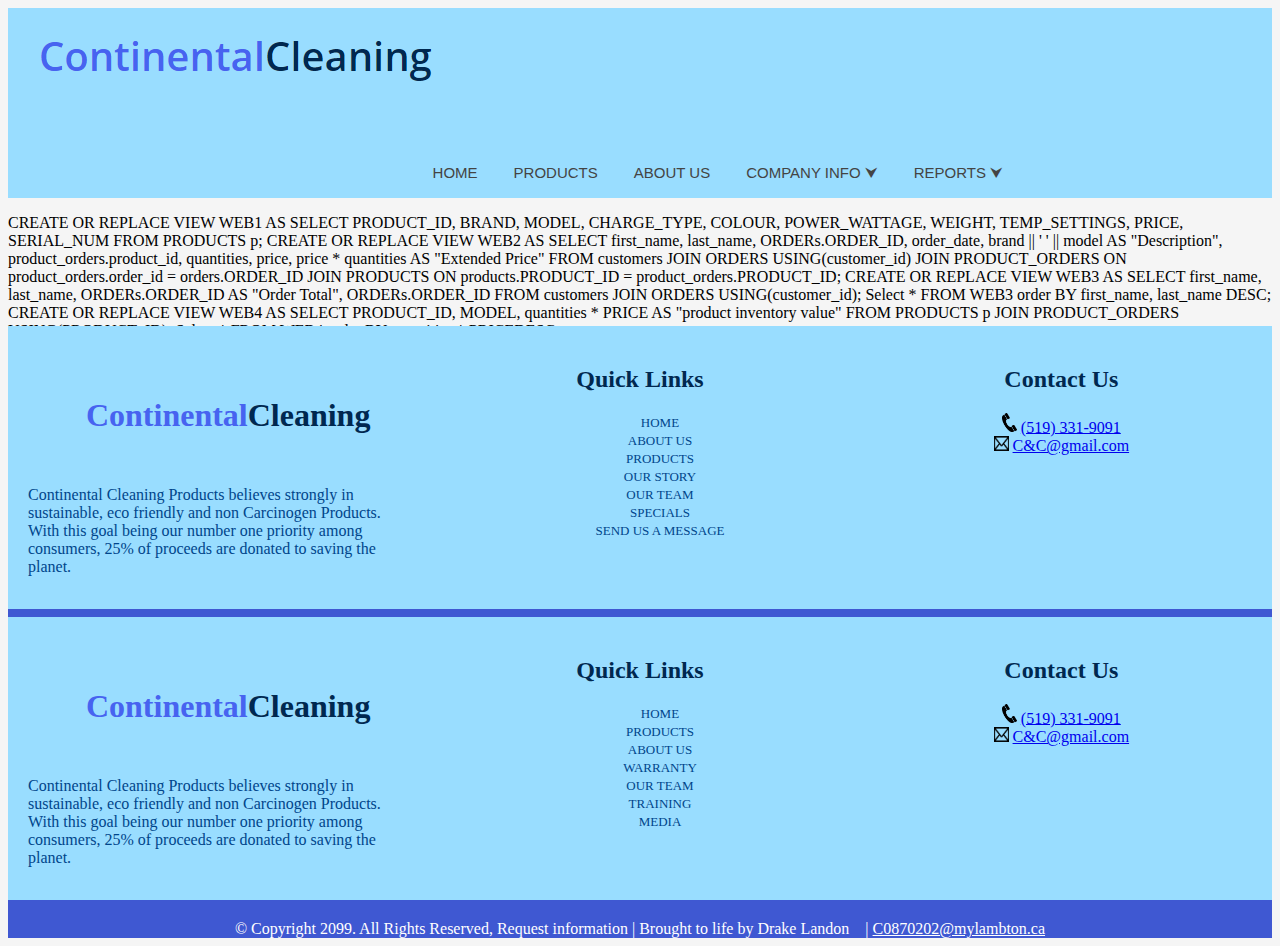
<file: web1-4code.html>
<!DOCTYPE html>
<html lang="en">
    <!--links all the other style sheets since i split them up-->
    <head>
        <link rel="stylesheet" href="css/head.css">
        <link rel="stylesheet" href="css/foot.css">
        <link rel="stylesheet" href="css/body.css">
        <title>Continental Cleaning Products</title>
        <meta charset="utf-8">
    </head>
    <body>
<header>
    <div class ="container">
        <!--title text 1/2 white and 1/2 blue-->
        <img class="logo" src="images/logo.png" alt="company logo">
        <nav>
            <ul>
                
                <button class="dropbtn"><a href="index.html">Home</button></a>
                <button class="dropbtn"><a href="specials.html">Products</button></a>
                <button class="dropbtn"><a href="about.html">About Us</button></a>

                <div class="dropdown">
                    <button class="dropbtn">Company Info ⮟</button>
                    <div class="dropdown-content">
                        <a href="contact.html">warranty</a>
                        <a href="team.html">Our Team</a>
                        <a href="training.html">Training</a>
                        <a href="media.html">Media</a>
                    </div>
                  </div>

                <!--include in drop down-->


             
                <div class="dropdown">
                    <button class="dropbtn">Reports ⮟</button>
                    <div class="dropdown-content">
                      <a href="WEB1.html">Reports #1</a>
                      <a href="WEB2.html">Reports #2</a>
                      <a href="WEB3.html">Reports #3</a>
                      <a href="WEB4.html">Reports #4</a>
                      <a href="web1-4code.html">SQL code</a>
                    </div>
                  </div>
            </ul>
        </nav>
    </div>
</header>
<main>
    <p> 
        CREATE OR REPLACE VIEW WEB1 AS 
        SELECT 	PRODUCT_ID, 
                BRAND, 
                MODEL, 
                CHARGE_TYPE, 
                COLOUR, 
                POWER_WATTAGE, 
                WEIGHT, 
                TEMP_SETTINGS, 
                PRICE, 
                SERIAL_NUM  
        FROM PRODUCTS p; 
        
        CREATE OR REPLACE VIEW WEB2 AS 
        SELECT first_name, 
            last_name, 
            ORDERs.ORDER_ID, 
            order_date, 
            brand || ' ' || model AS "Description", 
            product_orders.product_id, 
            quantities, 
            price, 
            price * quantities AS "Extended Price"
        FROM customers
        JOIN ORDERS
        USING(customer_id)
        JOIN PRODUCT_ORDERS
        ON product_orders.order_id = orders.ORDER_ID
        JOIN PRODUCTS
        ON products.PRODUCT_ID = product_orders.PRODUCT_ID;
        
        
        CREATE OR REPLACE VIEW WEB3 AS   
        SELECT 
            first_name,
            last_name,
            ORDERs.ORDER_ID AS "Order Total",
            ORDERs.ORDER_ID
        FROM customers
        JOIN ORDERS
        USING(customer_id);
        
        Select * FROM WEB3 
        order BY first_name, last_name DESC;
        
        CREATE OR REPLACE VIEW WEB4 AS 
        SELECT 
        PRODUCT_ID,
        MODEL, 
        quantities * PRICE AS "product inventory value"
        FROM PRODUCTS p 
        JOIN PRODUCT_ORDERS
        USING(PRODUCT_ID);
        
        Select * FROM WEB4 
        order BY quantities * PRICEDESC;
        </p>
</main>
           
             <!--footer starts and is split into 3 sections-->
             <div class="footer"> 
                <div class ="footer_main">
                    <div class="footer_section about">
                        <h1 class = "logo"> <span>Continental</span>Cleaning </h1>

                        <p>Continental Cleaning Products believes strongly in
                            sustainable, eco friendly and non Carcinogen Products.
                            With this goal being our number one priority among consumers,
                            25% of proceeds are donated to saving the planet.</p>
      
                    </div>
                    <div class="footer_section links">
                        <h2>Quick Links</h2>
                        <ul>
                            <li><a href="index.html">Home</a></li>
                            <li><a href="about.html">About Us</a> </li>
                            <li><a href="Products.html">Products</a></li>
                            <li><a href="story.html">Our Story</a></li>
                            <li><a href="team.html">Our Team</a></li>
                            <li><a href="Specials.html">Specials</a></li>
                            <li><a href="contact.html">Send Us A Message</a></li>
                        </ul>
                    </div>
                    <div class="footer_section contact">
                        <h2>Contact Us</h2>
                        <div class="contact">
                            <img src="images/phone-icon.png" alt="phone icon" height="19.6" width="15"> 
                            <a href="tel:5193319091">(519) 331-9091</a>
                            <br>
                            <img src="images/email-icon.png" alt="email icon" height="15" width="15">
                            <a href="mailto:C&C@gmail.com">C&C@gmail.com</a>
                        </div>
                    </div>
                    <!--this is under the footer and just shows name and company-->
                </div> 
                <div class="footer_bottom">
                    &copy; Copyright 2099. All Rights Reserved, Request information | Brought to life by Drake Landon &nbsp;&nbsp; | <a class ="email" href="mailto:C0870202@mylambton.ca">C0870202@mylambton.ca</a>
                </div>

        </div>
    </body>
             <!--footer starts and is split into 3 sections-->
             <div class="footer"> 
                <div class ="footer_main">
                    <div class="footer_section about">
                        
                        <h1 class = "logo"> <span>Continental</span>Cleaning </h1>
    
                        <p>Continental Cleaning Products believes strongly in
                            sustainable, eco friendly and non Carcinogen Products.
                            With this goal being our number one priority among consumers,
                            25% of proceeds are donated to saving the planet.</p>
    
                    </div>
                    <div class="footer_section links">
                        <h2>Quick Links</h2>
                        <ul>
                            <li><a href="index.html">Home</a></li>
                            <li><a href="specials.html">Products</a> </li>
                            <li><a href="about.html">About Us</a></li>
                            <li><a href="contact.html">warranty</a></li>
                            <li><a href="team.html">Our Team</a></li>
                            <li><a href="training.html">Training</a></li>
                            <li><a href="media.html">Media</a></li>
                        </ul>
                    </div>
                    <div class="footer_section contact">
                        <h2 class="title2">Contact Us</h2>
                        <div class="contact">
                            <img src="images/phone-icon.png" alt="phone icon" height="19.6" width="15"> 
                            <a href="tel:5193319091">(519) 331-9091</a>
                            <br>
                            <img src="images/email-icon.png" alt="email icon" height="15" width="15">
                            <a href="mailto:C&C@gmail.com">C&C@gmail.com</a>
                        </div>
                    </div>
                    <!--this is under the footer and just shows name and company-->
                </div> 
                <div class="footer_bottom">
                    &copy; Copyright 2099. All Rights Reserved, Request information | Brought to life by Drake Landon &nbsp;&nbsp; | <a class ="email" href="mailto:C0870202@mylambton.ca">C0870202@mylambton.ca</a>
                </div>
    
            </div>
        </body>
    
    </html>
    </html>
</html>
</file>
<file: css/head.css>
.container {
  width: 80%;

}
.logo {
  padding-left: 19px;
  padding-top: 30px;
  padding-bottom: 30px;

}
header {
  background: #99DDFF;
}

/* didnt show header, had to google it */

header::after {
  content: '';
  display: table;
  clear: both;
}


header .container h1 {
  color: #002850;
  text-align: left;
}
header .container h1 span {
  color: #4763f0;
}


nav {
  float: right;
}

nav ul {
  margin: 0%;
  list-style: none;
}

nav li {
  float: left;
  margin-left: 75px;
  padding-top: 24px;
}

nav a {
  color: #444;
  text-decoration: none;
  text-transform: uppercase;
  font-size: 15px;
}

/* Dropdown Button */
.dropbtn {
  color: #444;
  text-decoration: none;
  text-transform: uppercase;
  font-size: 15px;
  background-color: #99DDFF;
  padding: 16px;
  border: #444;
  border-width: 2px;
  margin-top: 30px;
}

/* The container <div> - needed to position the dropdown content */
.dropdown {
  position: relative;
  display: inline-block;
}

/* Dropdown Content (Hidden by Default) */
.dropdown-content {
  display: none;
  position: absolute;
  background-color: #f1f1f1;
  min-width: 160px;
  box-shadow: 0px 8px 16px 0px rgba(0,0,0,0.2);
  z-index: 1;
}

/* Links inside the dropdown */
.dropdown-content a {
  color: black;
  padding: 12px 16px;
  text-decoration: none;
  display: block;
}


/* Change color of dropdown links on hover */
.dropdown-content a:hover {background-color: #ddd;}

/* Show the dropdown menu on hover */
.dropdown:hover .dropdown-content {display: block;}

/* Change the background color of the dropdown button when the dropdown content is shown */
.dropdown:hover .dropbtn {background-color: #002850; color: white;}
a:hover {background-color: #002850; color: white;}
.dropbtn:hover {background-color: #002850; color: white;}
@media screen and (max-width: 600px) {
}
</file>
<file: css/foot.css>
/* main footer colour*/
.footer {
  background-color:#99DDFF;
  color:  #00458B;
  padding-bottom: 35px;
  position: relative;
  margin-top: -30px;
}

/* */
.footer .footer_main {

  display: flex;
  
}

/* */
.footer .footer_main .footer_section {
  flex: 1;
  padding: 20px;
}
/* this is for the titles */
.footer .footer_main h1,
.footer .footer_main h2 {
  color:  #002850; 
  text-align: center;
}

/* first word on continental cleaning*/
.footer .footer_main .about h1 span {
  color: #4763f0;
}

.footer .footer_main .links h2 {
  text-align: center;
}

/* mid nav bar at bottom*/
.footer .footer_main .links ul {
  margin: 0%;
  list-style: none;
}

/* alighs the links in the list middle of page*/
.footer .footer_main .links li {
  text-align: center;
}

/* colour and formating of links*/
.footer .footer_main .links  a {
  color: #00458B;
  text-decoration: none;
  text-transform: uppercase;
  font-size: 13px;
}

/* turns black when hover*/
.footer .footer_main .links a:hover {
  color: black;
}

/* right side of footer middle styling*/
.footer .footer_section .contact {
  list-style: none;
  text-align: center;
}

/* bottom of footer name and brand*/
.footer .footer_bottom {
  background-color: #3f58d2;
  width: 100%;
  color: rgb(255, 255, 255);
  text-align: center;
  position: absolute;
  bottom: 0px;
  left: 0px;
  padding-top: 20px;
}

.footer .email {
  color: white;
}


@media screen and (max-width: 768px) {
  .footer .footer_main .links{
    visibility: hidden;
  }

  .contact {
    visibility: hidden;
  }


}
</file>
<file: css/body.css>
/* main back around colour of the wedsite*/
body {
    background-color: whitesmoke;
    font-family: 'Open Sans';
}
#container {
  width: 100%;
  margin-left: auto;
  margin-right: auto;
}
.main_img {
    position: relative;
    text-align: center;
    color: #444;
    margin-top: 1%;
     }

     /* had to ask a friend about transfor: translae */
    .top-left {
    position: absolute;
    top: 50%;
    left: 50%;
    transform: translate(-50%, -50%);
    border-width: 17px; 
    border-style:solid; 
    border-color:#ffffff;
    padding: 1em;
    }

    @media screen and (max-width: 600px) {
      .top-left{
        position: absolute;
        top: 50%;
        left: 50%;
        transform: translate(-50%, -50%);
        border-width: 0px;
        padding: 1em;
        background-color: #ffffff;
        background-color: transparent;
        text-decoration: underline;
      }
    }
</file>
<file: css/about.css>
.title {
    color: #002850; 
    text-align: center;
    font-weight: bold;
    background-color: 
    whitesmoke; 
    border-radius: 25px;
    background: whitesmoke;
    padding: 20px;
    width: 200px;
    height: 150px
}
.para{
    text-align: center;
    border-width: 17px; 
    border-style:solid; 
    border-color:#ffffff;
    padding: 1em;
}

.heading{
    font-weight: bold;
    text-decoration-line: underline;
    color: #002850;
    background-color: #bce8fe;
    
}
.story {
    color: #444;
}

.img1{
    float: left;
    width:20%;
}

.img2{
    float: right;
    width:20%;
}

.review{
    color: #444;
}

@media screen and (max-width: 768px) {
   .title { 
    background-color: none; 
    background: none;
    margin-top: 100px;
    border-radius: none;
   }

   .img1{
    float: none;
    width: 49%;
    padding-right: 1%;  
    }

    .img2{
    float: right;
    width: 49%; 
    }

    .para {
        padding-bottom: 25px;
    }
  }
</file>
<file: css/optimized.css>
/* Combine head.css, foot.css, and body.css here */

/* ... (previous CSS from head.css) ... */

.parallax {
    background-image: url('../images/marthaBG.jpg');
    height: 100vh;
    background-attachment: fixed;
    background-position: center;
    background-repeat: no-repeat;
    background-size: cover;
  }

  .top-left {
    position: sticky;
    top: 10px;
  }
  
.container {
    width: 80%;
  
  }
  .logo {
    padding-left: 19px;
    padding-top: 30px;
    padding-bottom: 30px;
  
  }
  header {
    background: #99DDFF;
  }
  
  /* didnt show header, had to google it */
  
  header::after {
    content: '';
    display: table;
    clear: both;
  }
  
  
  header .container h1 {
    color: #002850;
    text-align: left;
  }
  header .container h1 span {
    color: #4763f0;
  }
  
  
  nav {
    float: right;
  }
  
  nav ul {
    margin: 0%;
    list-style: none;
  }
  
  nav li {
    float: left;
    margin-left: 75px;
    padding-top: 24px;
  }
  
  nav a {
    color: #444;
    text-decoration: none;
    text-transform: uppercase;
    font-size: 15px;
  }
  
  /* Dropdown Button */
  .dropbtn {
    color: #444;
    text-decoration: none;
    text-transform: uppercase;
    font-size: 15px;
    background-color: #99DDFF;
    padding: 16px;
    border: #444;
    border-width: 2px;
    margin-top: 30px;
  }
  

  /* The container <div> - needed to position the dropdown content */
  .dropdown {
    position: relative;
    display: inline-block;
  }
  
  /* Dropdown Content (Hidden by Default) */
  .dropdown-content {
    display: none;
    position: absolute;
    background-color: #f1f1f1;
    min-width: 160px;
    box-shadow: 0px 8px 16px 0px rgba(0,0,0,0.2);
    z-index: 1000; /* Add or update this line */
  }
  
  /* Links inside the dropdown */
  .dropdown-content a {
    color: black;
    padding: 12px 16px;
    text-decoration: none;
    display: block;
  }
  
  label.error {
  color: red;
  font-weight: bold;
  /* add trasparent black background */
  background: rgba(255, 255, 255, 0.5);
  text-decoration: underline;
  
}
  /* Change color of dropdown links on hover */
  .dropdown-content a:hover {background-color: #ddd;}
  
  /* Show the dropdown menu on hover */
  .dropdown:hover .dropdown-content {display: block;}
  
  /* Change the background color of the dropdown button when the dropdown content is shown */
  .dropdown:hover .dropbtn {background-color: #002850; color: white;}
  a:hover {background-color: #002850; color: white;}
  .dropbtn:hover {background-color: #002850; color: white;}

  .logo:hover {
    text-decoration: underline;
    color: #99DDFF; /* to inherit the color from the parent element */
  }
  
/* ... (previous CSS from foot.css) ... */

/* main footer colour*/
.footer {
    background-color:#99DDFF;
    color:  #00458B;
    padding-bottom: 35px;
    position: relative;
    margin-top: -30px;
    overflow: hidden; /* Add this line */
  }
  
  .footer .footer_main {
    display: flex;
    flex-wrap: wrap; /* Add this line */
  }
  
  /* */
  .footer .footer_main .footer_section {
    flex: 1;
    padding: 20px;
  }
  /* this is for the titles */
  .footer .footer_main h1,
  .footer .footer_main h2 {
    color:  #002850; 
    text-align: center;
  }
  .footer_section.about {
    text-align: center;
  }  
  /* first word on continental cleaning*/
  .footer .footer_main .about h1 span {
    color: #4763f0;
  }
  
  .footer .footer_main .links h2 {
    text-align: center;
  }
  
  /* mid nav bar at bottom*/
  .footer .footer_main .links ul {
    margin: 0%;
    list-style: none;
  }
  
  /* alighs the links in the list middle of page*/
  .footer .footer_main .links li {
    text-align: center;
  }

  
  
  /* colour and formating of links*/
  .footer .footer_main .links  a {
    color: #00458B;
    text-decoration: none;
    text-transform: uppercase;
    font-size: 13px;
  }
  
  /* turns black when hover*/
  .footer .footer_main .links a:hover {
    color: white;
    
  }
  
  /* right side of footer middle styling*/
  .footer .footer_section .contact {
    list-style: none;
    text-align: center;
  }
  
  /* bottom of footer name and brand*/
  .footer .footer_bottom {
    background-color: #3f58d2;
    width: 100%;
    color: rgb(255, 255, 255);
    text-align: center;
    position: absolute;
    bottom: 0px;
    left: 0px;
    padding-top: 20px;
  }
  
  .footer .email {
    color: white;
  }
  #footer-toggle {
    position: absolute;
    top: 0;
    right: 0;
    z-index: 10;
    background-color: #3f58d2;
  }
  
  #footer-toggle:hover {
    background-color: #354fd4;
  }
  .hide {
    display: none;
  }
  
  .footer {
    position: relative;
  }
  

    
  
  @media screen and (max-width: 768px) {
    .footer .footer_main .links{
      visibility: hidden;
    }
  
    .contact {
      visibility: hidden;
    }
  
  
  }
  
/* ... (previous CSS from body.css) ... */

/* main back around colour of the wedsite*/
body {
    background-color: whitesmoke;
    font-family: 'Open Sans', sans-serif;
}
#container { 
  width: 100%; 
  margin-left: auto; 
  margin-right: auto; 
} 
.textbg { 
    text-decoration: underline;
    background-color: rgba(255, 255, 255, 0.8);
  }

  input[type="submit"] {
    background-color: #99DDFF;
    padding: 5px 20px;
    margin-top: 10px;
    border-radius: 5px;
    border: none;
    color: white;
    font-size: 16px;
    font-weight: bold;
    text-transform: uppercase;
    cursor: pointer;
  }
  
  input[type="submit"]:hover {
    background-color: #0066CC;
  }
.main_img {
    position: relative;
    text-align: center;
    color: #444;
    text-decoration: underline;
    margin-top: 1%;
     }

     /* had to ask a friend about transfor: translae */
    .top-left {
    position: absolute;
    top: 50%;
    left: 50%;
    transform: translate(-50%, -50%);
    border-width: 17px; 
    border-style:solid; 
    border-color:#ffffff;
    padding: 1em;
    }

    @media screen and (max-width: 600px) {
      .top-left{
        position: absolute;
        top: 50%;
        left: 50%;
        transform: translate(-50%, -50%);
        border-width: 0px;
        padding: 1em;
        background-color: #ffffff;
        background-color: transparent;
        text-decoration: underline;
      }
    }
/* Add the new CSS code for the collapsible menu */

/* Add styles for the nav-toggle checkbox and label */
.nav-toggle {
    display: none;
  }
  
  .nav-toggle-label {
    display: none;
    position: absolute;
    top: 30px;
    right: 20px;
    background-color: #99DDFF;
    width: 30px;
    height: 22px;
    cursor: pointer;
    z-index: 2;
  }
  
  .nav-toggle-label span,
  .nav-toggle-label span::before,
  .nav-toggle-label span::after {
    content: '';
    display: block;
    background-color: #444;
    height: 3px;
    width: 100%;
    position: absolute;
    transition: all 0.3s;
  }
  
  .nav-toggle-label span::before {
    top: -8px;
  }
  
  .nav-toggle-label span::after {
    bottom: -8px;
  }
  
  /* Tablet and mobile layout */
  @media screen and (max-width: 1800px) {
    nav {
      width: 100%;
      height: 0;
      overflow: hidden;
      transition: all 0.3s;
    }
  
    nav ul {
      display: flex;
      flex-direction: column;
      align-items: center;
    }
  
    nav ul li {
      margin: 10px 0;
    }
  
    .nav-toggle-label {
      display: block;
    }
  
    /* Display the menu when the checkbox is checked */
    .nav-toggle:checked ~ nav {
      height: 100%;
    }
  
    /* Change the appearance of the menu button when the checkbox is checked */
    .nav-toggle:checked ~ .nav-toggle-label span {
      transform: rotate(45deg);
    }
  
    .nav-toggle:checked ~ .nav-toggle-label span::before {
      transform: rotate(-45deg);
      top: 0;
    }
  
    .nav-toggle:checked ~ .nav-toggle-label span::after {
      transform: rotate(-45deg);
      bottom: 0;
    }
    
    .footer .footer_main .links {
      visibility: visible;
    }
  
    .contact {
      visibility: visible;
    }
  }

@media screen and (max-width: 1024px) {
  .parallax {
    background-attachment: scroll;
  }
}

  @media screen and (max-width: 764px) {
    .footer .footer_main {
      flex-direction: column;
    }
  
    .footer .footer_main .footer_section {
      width: 100%;
    }
  
    .footer .footer_main .about {
      padding-right: 50%;
    }
    .footer .footer_main .contact {
        padding: 20px;
    }
    .footer .footer_main .links {
      display: none;
    }
  
}
</file>
<file: css/contact.css>
.maint {
  background-color: rgb(226, 226, 226);
  text-align: center;
  text-decoration: underline;
  
}

.row {
    display: flex;
  }
  
  .column {
    flex: 50%;
    background-color: rgb(226, 226, 226);
  }

  .slidecontainer {
  width: 80%;

}

.slider {
  -webkit-appearance: none;
  width: 100%;
  height: 25px;
  background: #d3d3d3;
  outline: none;
  opacity: 0.7;
  -webkit-transition: .2s;
  transition: opacity .2s;
}

.slider:hover {
  opacity: 1;
}

.slider::-webkit-slider-thumb {
  -webkit-appearance: none;
  appearance: none;
  width: 25px;
  height: 25px;
  background: #001651;
  cursor: pointer;
}

.slider::-moz-range-thumb {
  width: 25px;
  height: 25px;
  background: #feffff;
  cursor: pointer;
}

.title {
  font-weight: bold;
  color: black;
  font-size: 18px;
  text-decoration: underline;
  margin-left: 2%;
}

.maintitle {
  font-size: 25px;
  font-weight: bold;
  text-decoration: underline;
  background-color: rgb(226, 226, 226);
  text-align: center;
  margin-bottom: -.001%;
}

.input {
  color: #444;
  margin-left: 5%;
}


.btn1 {
  width: 20%;
  margin-left: 8%;
  margin-bottom: 3%;
  display: inline-block;
  cursor: pointer;
  border: 1px solid transparent;
  border-radius: 2px;
  height: 36px;
  line-height: 34px;
  font-size: 14px;
  color: #ffffff;
  background-color: #024990;
  transition: background-color 0.2s ease-in-out 0s, opacity 0.2s ease-in-out 0s; /*https://www.w3schools.com/howto/howto_css_transition_hover.asp*/
  padding: 0 18px;
}

.btn1:hover {
  color: #ffffff;
  background-color: #002850;
}

.btn2 {
  margin-left: .3%;
  width: 20%;
  display: inline-block;
  cursor: pointer;
  border: 1px solid transparent;
  border-radius: 2px;
  height: 36px;
  line-height: 34px;
  font-size: 14px;
  color: #ffffff;
  background-color: #024990;
  transition: background-color 0.2s ease-in-out 0s, opacity 0.2s ease-in-out 0s; /*https://www.w3schools.com/howto/howto_css_transition_hover.asp*/
  padding: 0 18px;
}

.btn2:hover {
  color: #ffffff;
  background-color: #002850;
}


.btn3 {
  width: 77%;
  margin-left: 5%;
  display: inline-block;
  cursor: pointer;
  border: 1px solid transparent;
  border-radius: 2px;
  height: 36px;
  line-height: 34px;
  font-size: 14px;
  color: #ffffff;
  background-color: #024990;
  transition: background-color 0.2s ease-in-out 0s, opacity 0.2s ease-in-out 0s; /*https://www.w3schools.com/howto/howto_css_transition_hover.asp*/
  padding: 0 18px;
}

.btn3:hover {
  color: #ffffff;
  background-color: #002850;
}

.mainp {
  color: #444;
  margin-left: 3%;
  margin-right: 3%;
}

.terms {
  margin-left: 5%;
  margin-right: 3%;
  font-weight: bold;
}

.txtbox {
  width: 80%;
}


@media screen and (max-width: 768px) {
  .row {
    display: flex;
  }
  
  .column {
    flex: 50%;
    background-color: rgb(226, 226, 226);
    margin-bottom: 40px;
    padding-bottom: 20px;
  }

  .slidecontainer {
  width: 80%;
}

  .btn1 {
    width: 80%;
  }
  .btn2 {
    width: 80%;
    margin-left: 8%;
  }
  .btn3 {
    width: 80%;
    margin-left: 15%;
  }

}
</file>
<file: css/styleguide.css>
header {
	background-color: #99DDFF;
	color: #fff;
	padding: 10px;
}

.color {
	display: inline-block;
	width: 50px;
	height: 50px;
	margin-right: 10px;
	border: 1px solid #333;
}
section {
    display: flex;
    flex-wrap: wrap;
  }
  
  ul {
    list-style: none;
    margin: 0;
    padding: 0;
    display: flex;
    flex-wrap: wrap;
    justify-content: space-between;
    width: 100%;
  }
  
  li {
    width: 23%;
    margin-bottom: 20px;
  }
  
  .color {
    height: 80px;
  }
  

.container {
    display: grid;
    grid-template-columns: repeat(3, 1fr);
    grid-gap: 20px;
  }
  
  .column {
    display: flex;
    flex-direction: column;
    padding: 10%;
  }
  
  .test {
    color: #99DDFF;
  }
  
  .test2 {
    color: #4763f0;
  }
  
  .test3 {
    color: #002850;
  }
  
  

.font {
    font-size: 24px;
    margin-bottom: 10px;
    text-align: center;
}


.boarders {
	margin-top: 20px;
	padding: 20px;
	border: 1px solid #ccc;
    background-color: #f1f1f1;
}
</file>
<file: css/team.css>
/* Style for the employee information */
.employee {
	margin-bottom: 20px;
	padding: 10px;
	border: 1px solid #ccc;
	border-radius: 5px;
	box-shadow: 0 2px 2px rgba(0,0,0,0.2);
	background-color: #f9f9f9;
	font-size: 16px;
	font-family: sans-serif;
	line-height: 1.5;
}

.employee h3 {
	margin-top: 0;
	font-weight: bold;
	font-size: 20px;
}

.employee p {
	margin: 0;
}

/* Style for the aside element */
.other {
	background-color: #f2f2f2;
	padding: 20px;
	border-radius: 5px;
	box-shadow: 0 2px 2px rgba(0,0,0,0.2);
}

.other h3 {
	margin-top: 0;
	font-weight: bold;
	font-size: 20px;
	margin-bottom: 20px;
}



.column {
    float: left;
    width: 50%;
    }
    
    /* Clear floats after the columns */
    .row:after {
    content: "";
    display: table;
    clear: both;
    }
    .row {
        display: flex;
      }
      
      .column {
        flex: 50%;
      }

.txtteam {
    position: absolute;
    top: 40%;
    left: 50%;
    transform: translate(-50%, -50%);    
    color: #002850; 
    text-align: center;
    font-weight: bold;
    background-color: 
    whitesmoke; 
    border-radius: 25px;
    background: whitesmoke;
    width: 300px;
    text-decoration: underline;
    border-color: #002850;
    border-style: solid;
    }



.cofound {
    text-align: center;
    color: #444;
    background-color: #bce8fe;
    margin-left: 10%;
    margin-right: 10%;
    border-top-right-radius: 30px;
    border-top-left-radius: 30px;
    border-color: #002850;
    border-style: solid;
    margin-top: 3%;
    color: white;
    text-shadow: 2px 2px 4px #000000;
    box-shadow: 0 4px 8px 0 rgba(0, 0, 0, 0.2), 0 6px 20px 0 rgba(0, 0, 0, 0.19);
    text-align: center;
  
}

.found {
    border-color: #002850;
    border-style: solid;
}

.mainteam { 
    text-align: center;
    background-color: white;
    border-top-right-radius: 30px;
    border-top-left-radius: 30px;
    border-color: #002850;
    border-style: solid;
    margin-top: 3%;
    box-shadow: 0 4px 8px 0 rgba(0, 0, 0, 0.2), 0 6px 20px 0 rgba(0, 0, 0, 0.19);
    margin-left: 10%;
    padding-bottom: 7px;
    margin-bottom: 3%;
    
}

.title { 
    font-weight: bold;
    color: black;
    font-size: 18px;
    text-decoration: underline;
    background-color: #bce8fe;
    border-radius: 10px;
}

.image {
    border-radius: 50%;
}

.other {
    text-align: center;
    color: #444;
    background-color: #ffffff;
    margin-left: 10%;
    margin-right: 10%;
    padding-bottom: 0px;
    border-color: #002850;
    border-style: solid;
    margin-top: 100px;
    box-shadow: 0 4px 8px 0 rgba(0, 0, 0, 0.2), 0 6px 20px 0 rgba(0, 0, 0, 0.19);
    margin-bottom: 3%;
}

.listname {
    font-size: 18px;
    line-height: 50px;
    
}

.image:hover {
    box-shadow: 0 10px 10px 0 rgba(0, 0, 0, 0.2), 0 6px 20px 0 rgba(0, 0, 0, 0.19);
    width: 50%;
}

@media screen and (max-width: 768px) {
    .txtteam {
        margin-top: 60px;
        width: 300px; 
        background-color: none; 
        border-radius: none;
        background: none;
        border-color: none;
        border-style: none;
        color: #000000;
        text-decoration: #002850 white;
    }


}
</file>
<file: css/training.css>
.tour {
    font-weight: bold;
    color: #024990;
    text-align: center;
    
}

table.training {
  border-collapse: collapse;
  margin: 25px 0;
  font-size: 0.9em;
  min-width: 20px;
  background-color: white;
  font-size: 18px;
}
.training thead tr {
  background-color: #bce8fe;
  color: #002850;
  font-weight: bold;
  font-size: 20px;
  text-decoration: underline;
}
.training td, 
.training th {
  padding: 12px 15px;

}
.training tbody tr {
  border-bottom: 1px solid lightgray;
}
tr:hover {background-color: rgb(144, 203, 255);}

.training tbody tr:last-of-type {
  border-bottom: 2px solid #024990;
}

.heading {
  text-decoration: underline;
  color: #002850;
  font-size: 30px;
}

.buildings {
  background-color: #bce8fe;
  margin-left: 10%;
  margin-right: 10%;
  text-decoration: underline;
  color: #444;
  font-size: 20px;
}
.row {
  display: flex;
}

.column {
  text-align: center;
  flex: 50%;
  margin-left: 5%;
}

.button:hover {
  background-color: rgb(149, 2, 2);
  color: white;
}

.toptrain {
  position: absolute;
  top: 50%;
  left: 50%;
  transform: translate(-50%, -50%);
  border-width: 17px; 
  border-style:solid; 
  border-color:#ffffff;
  padding: 1em;
}


tr:hover {background-color: rgb(255, 255, 255);}



@media screen and (max-width: 768px) {
  .training {
      width: 100%;
  }
  tr:hover {background-color: rgb(255, 255, 255);}

  .training tbody tr:nth-of-type(even){
    background-color: gainsboro;
  }
  .layout {
    visibility: hidden;
  }

  .column {
    width: 100%;
  }

  table {
    width: 100%;
  }
}

@media screen and (max-width: 650px) {
  .training {
      width: 10%;
  }
}
</file>
